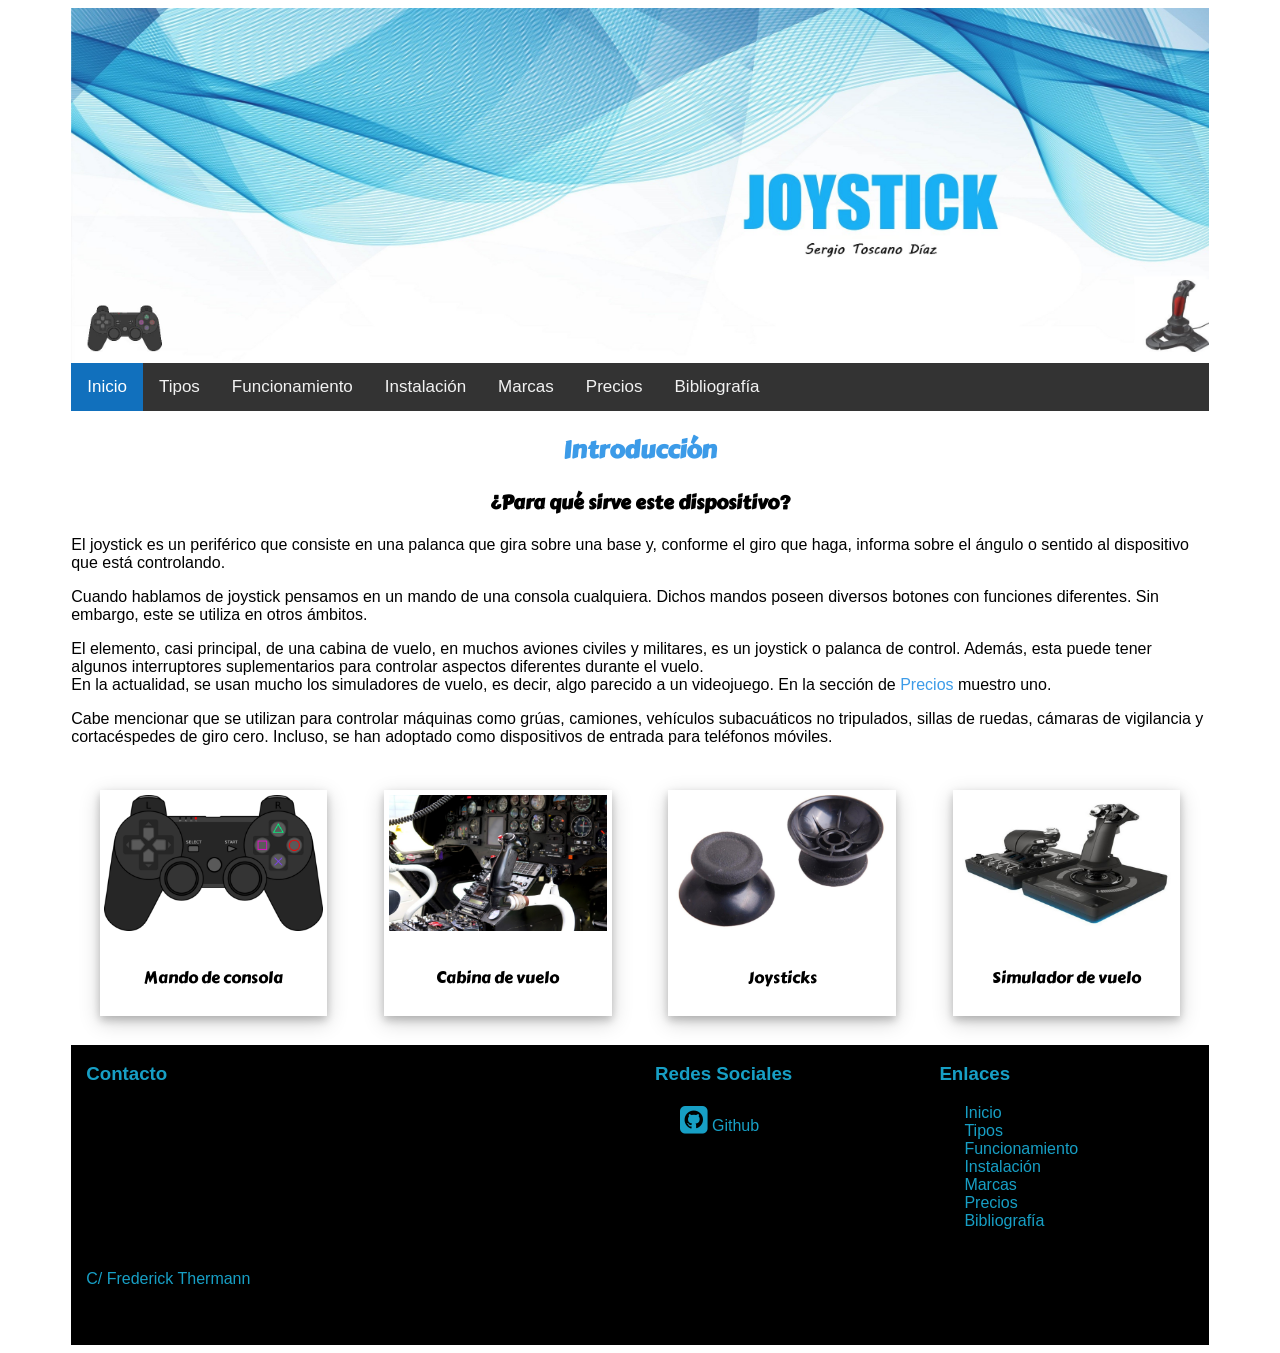
<file: JOYSTICK - copia/index.html>
<!DOCTYPE html>
<html lang="en">
<head>
    <meta charset="UTF-8">
    <meta name="viewport" content="width=device-width, initial-scale=1.0">
    <meta http-equiv="X-UA-Compatible" content="ie=edge">
    <link href="estilos/estilo-introducción.css" rel="stylesheet">
    <link href="https://fonts.googleapis.com/css?family=Luckiest+Guy&display=swap" rel="stylesheet">
    <link href="https://fonts.googleapis.com/css?family=Carter+One&display=swap" rel="stylesheet">
    <link href="https://fonts.googleapis.com/css?family=Marck+Script|Playfair+Display&display=swap" rel="stylesheet">
    <link href="imagenes-joystick/favicon.ico" rel="icon">
    <script src="javascripts/javascript.js"></script>
    <!-- enlace con font awesome 4 -->
    <link rel="stylesheet" href="https://cdnjs.cloudflare.com/ajax/libs/font-awesome/4.7.0/css/font-awesome.min.css">
    <title>Joystick</title>
</head>
<body>
    <div id="wrapper">
       <header>
          <img id="para-pc" src="imagenes-joystick/header.jpg">
          <img id="para-movil" src="imagenes-joystick/header-movil.jpg">
       </header>

       <div class="topnav" id="myTopnav">
        <a href="index.html" class="active">Inicio</a>
        <a href="tipos.html">Tipos</a>
        <a href="funcionamiento.html">Funcionamiento</a>
        <a href="instalación.html">Instalación</a>
        <a href="marcas.html">Marcas</a>
        <a href="precios.html">Precios</a>
        <a href="bibliografía.html">Bibliografía</a>
        <!-- al pulsar el menu hamburguesa, no vincula con una
           dirección y a cambio captura el evento onclick y
           llama a la función myFunction -->
        <a href="javascript:void(0);" class="icon" onclick="myFunction()">
          <i class="fa fa-bars"></i>
        </a>
        </div> 
 
       <main>
        <h2>Introducción</h2>

        <h3>¿Para qué sirve este dispositivo?</h3>
       
        <p id="p1">El joystick es un periférico que consiste en una palanca que gira sobre una base y, conforme el giro que haga, informa sobre el ángulo o sentido al dispositivo que está controlando.
        </p>
        <p id="p2">Cuando hablamos de joystick pensamos en un mando de una consola cualquiera. Dichos mandos poseen diversos botones con funciones diferentes. Sin embargo, este se utiliza en otros ámbitos.</p>          
        <p id="p2">El elemento, casi principal, de una cabina de vuelo, en muchos aviones civiles y militares, es un joystick o palanca de control. Además, esta puede tener algunos interruptores suplementarios para controlar aspectos diferentes durante el vuelo.           
        <br>En la actualidad, se usan mucho los simuladores de vuelo, es decir, algo parecido a un videojuego. En la sección de <a href="precios.html" >Precios</a> muestro uno. </p>            
        <p id="p2">Cabe mencionar que se utilizan para controlar máquinas como grúas, camiones, vehículos subacuáticos no tripulados, sillas de ruedas, cámaras de vigilancia y cortacéspedes de giro cero. Incluso, se han adoptado como dispositivos de entrada para teléfonos móviles.          
        </p>

        
        <div class="polaroid">
             <img src="imagenes-joystick/mando.png" alt="Joystick">
             <div class="container">
             <p>Mando de consola</p>
             </div>
           </div>
           
           <div class="polaroid">
             <img src="imagenes-joystick/cabina.png" alt="cabina" >
             <div class="container">
             <p>Cabina de vuelo</p>
             </div>
        </div>
          
        <div class="polaroid">
            <img src="imagenes-joystick/joystick.jpg" alt="Joystick">
            <div class="container">
            <p>Joysticks</p>
            </div>
          </div>
        
       <div class="polaroid">
            <img src="imagenes-joystick/simulador.jpg" alt="Joystick">
            <div class="container">
            <p>Simulador de vuelo</p>
            </div>
           </div>

        <div id="cierre"></div>

       </main>


       <footer>
        <div class="cincuenta">
         <h3>Contacto</h3>
         <iframe src="https://www.google.com/maps/embed?pb=!1m18!1m12!1m3!1d3197.2561818207478!2d-4.556996084443982!3d36.74042147876138!2m3!1f0!2f0!3f0!3m2!1i1024!2i768!4f13.1!3m3!1m2!1s0xd72f1d2ffe3a137%3A0xe095a3ea561debe2!2sCalle%20Frederick%20Terman%2C%2029590%2C%20M%C3%A1laga!5e0!3m2!1ses!2ses!4v1574947028312!5m2!1ses!2ses"  frameborder="0" style="border:0;" allowfullscreen=""></iframe>
         <p>C/ Frederick Thermann</p>
        </div>
        <div class="venticinco">
          <h3>Redes Sociales</h3>
          <ul>
            <li><i class="fa fa-github-square" aria-hidden="true"></i><a href="https://github.com/sergiotoscanodiaz">Github </a></li>
          </ul>
        </div>
        <div class="venticinco">
          <h3>Enlaces</h3>
          <ul>
              
              <li><a href="index.html">Inicio</a></li>
              <li><a href="tipos.html">Tipos</a></li>
              <li><a href="funcionamiento.html">Funcionamiento</a></li>
              <li><a href="instalación.html">Instalación</a></li>
              <li><a href="marcas.html">Marcas</a></li>
              <li><a href="precios.html">Precios</a></li>
              <li><a href="bibliografía.html">Bibliografía</a></li>
                                           
          </ul>
       </div>
       <div class="clear"></div><!-- para cortar el float -->
     </footer>
    </div>

</body>
</html>
</file>
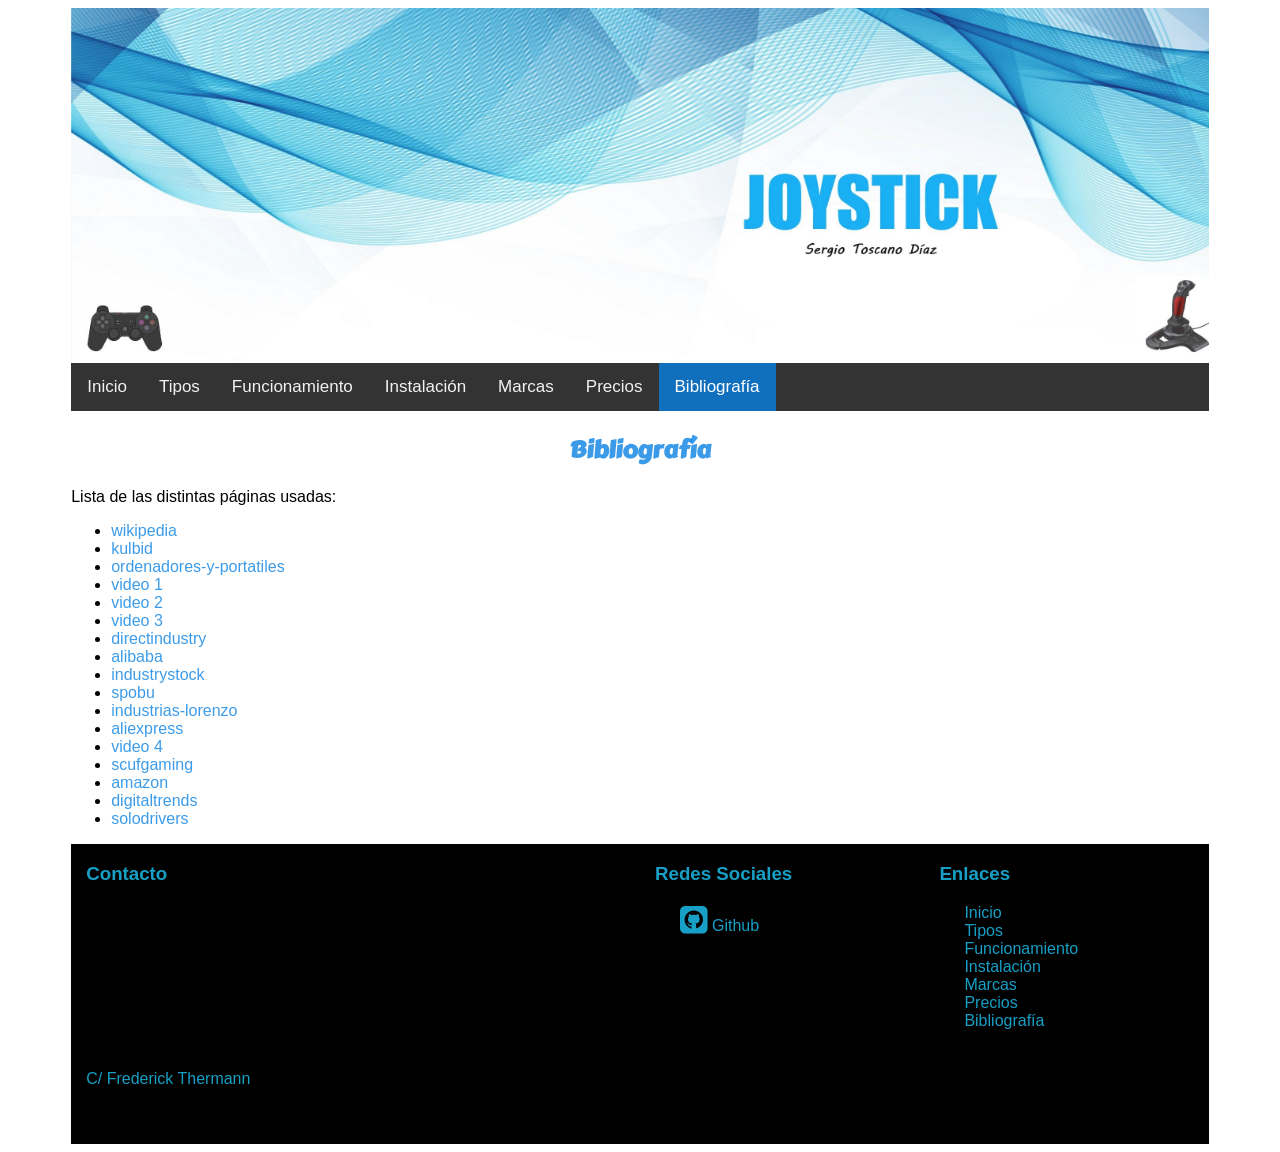
<file: JOYSTICK - copia/bibliografía.html>
<!DOCTYPE html>
<html lang="en">
<head>
    <meta charset="UTF-8">
    <meta name="viewport" content="width=device-width, initial-scale=1.0">
    <meta http-equiv="X-UA-Compatible" content="ie=edge">
    <link href="estilos/estilo-bibliografia.css" rel="stylesheet">
    <link href="https://fonts.googleapis.com/css?family=Luckiest+Guy&display=swap" rel="stylesheet">
    <link href="https://fonts.googleapis.com/css?family=Carter+One&display=swap" rel="stylesheet">
    <link href="https://fonts.googleapis.com/css?family=Marck+Script|Playfair+Display&display=swap" rel="stylesheet">
    <link href="imagenes-joystick/favicon.ico" rel="icon">
    <script src="javascripts/javascript.js"></script>
    <!-- enlace con font awesome 4 -->
    <link rel="stylesheet" href="https://cdnjs.cloudflare.com/ajax/libs/font-awesome/4.7.0/css/font-awesome.min.css">
    <title>Joystick</title>
</head>
<body>
    <div id="wrapper">
       <header>
          <img id="para-pc" src="imagenes-joystick/header.jpg">
          <img id="para-movil" src="imagenes-joystick/header-movil.jpg">
       </header>

       <div class="topnav" id="myTopnav">
        <a href="index.html" >Inicio</a>
        <a href="tipos.html">Tipos</a>
        <a href="funcionamiento.html">Funcionamiento</a>
        <a href="instalación.html">Instalación</a>
        <a href="marcas.html">Marcas</a>
        <a href="precios.html">Precios</a>
        <a href="bibliografia.html" class="active">Bibliografía</a>
        <!-- al pulsar el menu hamburguesa, no vincula con una
           dirección y a cambio captura el evento onclick y
           llama a la función myFunction -->
        <a href="javascript:void(0);" class="icon" onclick="myFunction()">
          <i class="fa fa-bars"></i>
        </a>
        </div> 
 
       <main>
        <h2>Bibliografía</h2>

        <p>Lista de las distintas páginas usadas:
            
            <ul> 
                <li><a href="https://es.wikipedia.org/wiki/Palanca_de_mando#Palancas_de_mando_electr%C3%B3nicas" > wikipedia</a></li>
                <li><a href="https://kulbid.club/funciones-del-joystick-tipos-y-caracteristicas-empieza-a-jugar/"> kulbid</a></li>
                <li><a href="http://www.ordenadores-y-portatiles.com/joystick.html"> ordenadores-y-portatiles</a></li>
                <li><a href="https://www.youtube.com/watch?v=pp0gvpTHvAE">  video 1</a></li>
                <li><a href="https://www.youtube.com/watch?v=6qhIZuXYyq0&feature=emb_logo">  video 2</a></li>
                <li><a href= "https://www.youtube.com/watch?v=ccshRt68RVM">video 3</a></li>
                <li><a href= "https://www.directindustry.es/fabricante-industrial/joystick-analogico-93823.html">directindustry</a></li>
                <li><a href= "https://spanish.alibaba.com/trade/search?fsb=y&IndexArea=product_en&CatId=&SearchText=joystick&viewtype=G&tab=">alibaba</a></li>
                <li><a href= "https://www.industrystock.es/html/Palancas-de-mando-industriales/product-result-es-86571-0.html" >industrystock</a></li>
                <li><a href= "https://www.spobu.de/en.html" >spobu</a></li>
                <li><a href= "http://www.industrias-lorenzo.com/es/26-mandos" >industrias-lorenzo</a></li>
                <li><a href= "https://es.aliexpress.com/premium/joystick.html?d=y&origin=y&catId=0&initiative_id=AS_20191125100352&SearchText=joystick" >
                    aliexpress</a></li>
                <li><a href= " https://www.youtube.com/watch?v=f-1OiupAVj4" >video 4</a></li>
                <li><a href= "https://scufgaming.com/" >scufgaming</a></li>
                <li><a href= " https://www.amazon.es/Logitech-HOTAS-Dispositivo-simulaciones-espaciales/dp/B079Z3DSBK/ref=asc_df_B079Z3DSBK/?tag=googshopes-21&linkCode=df0&hvadid=300991674920&hvpos=1o3&hvnetw=g&hvrand=859718189502428363&hvpone=&hvptwo=&hvqmt=&hvdev=c&hvdvcmdl=&hvlocint=&hvlocphy=1005419&hvtargid=pla-564627029509&th=" >amazon</a></li>
                <li><a href= "    https://es.digitaltrends.com/computadoras/conectar-controles-ps3-al-pc/" >digitaltrends</a></li>
                <li><a href= " https://www.solodrivers.com/Joysticks/8" >solodrivers</a></li>
            </ul> 

        </p>
                                         
       </main>


       <footer>
        <div class="cincuenta">
         <h3>Contacto</h3>
         <iframe src="https://www.google.com/maps/embed?pb=!1m18!1m12!1m3!1d3197.2561818207478!2d-4.556996084443982!3d36.74042147876138!2m3!1f0!2f0!3f0!3m2!1i1024!2i768!4f13.1!3m3!1m2!1s0xd72f1d2ffe3a137%3A0xe095a3ea561debe2!2sCalle%20Frederick%20Terman%2C%2029590%2C%20M%C3%A1laga!5e0!3m2!1ses!2ses!4v1574947028312!5m2!1ses!2ses"  frameborder="0" style="border:0;" allowfullscreen=""></iframe>
         <p>C/ Frederick Thermann</p>
        </div>
        <div class="venticinco">
          <h3>Redes Sociales</h3>
          <ul>
            <li><i class="fa fa-github-square" aria-hidden="true"></i><a href="https://github.com/sergiotoscanodiaz">Github </a></li>
          </ul>
        </div>
        <div class="venticinco">
          <h3>Enlaces</h3>
          <ul>              
                <li><a href="index.html">Inicio</a></li>
                <li><a href="tipos.html">Tipos</a></li>
                <li><a href="funcionamiento.html">Funcionamiento</a></li>
                <li><a href="instalación.html">Instalación</a></li>
                <li><a href="marcas.html">Marcas</a></li>
                <li><a href="precios.html">Precios</a></li>
                <li><a href="bibliografía.html">Bibliografía</a></li>
                                
          </ul>
       </div>
       <div class="clear"></div><!-- para cortar el float -->
     </footer>
    </div>

</body>
</html>
</file>
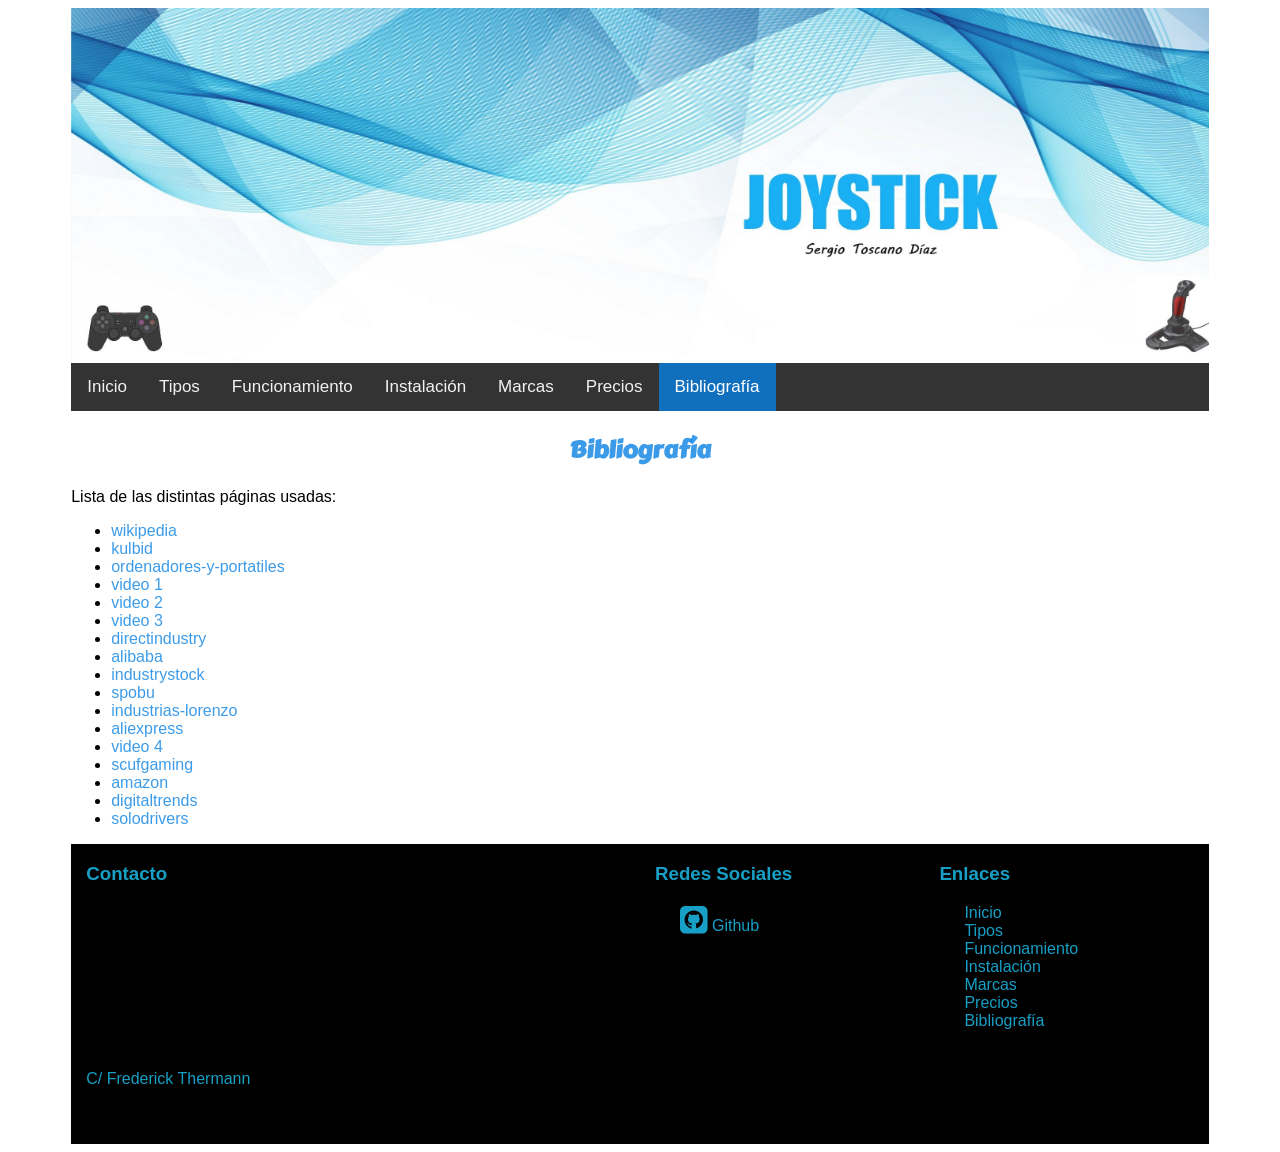
<file: JOYSTICK - copia/bibliografía.min.html>
<!DOCTYPE html><html lang="en"><head><meta charset="UTF-8"><meta name="viewport" content="width=device-width,initial-scale=1"><meta http-equiv="X-UA-Compatible" content="ie=edge"><link href="estilos/estilo-bibliografia.css" rel="stylesheet"><link href="https://fonts.googleapis.com/css?family=Luckiest+Guy&display=swap" rel="stylesheet"><link href="https://fonts.googleapis.com/css?family=Carter+One&display=swap" rel="stylesheet"><link href="https://fonts.googleapis.com/css?family=Marck+Script|Playfair+Display&display=swap" rel="stylesheet"><link href="imagenes-joystick/favicon.ico" rel="icon"><script src="javascripts/javascript.js"></script><!-- enlace con font awesome 4 --><link rel="stylesheet" href="https://cdnjs.cloudflare.com/ajax/libs/font-awesome/4.7.0/css/font-awesome.min.css"><title>Joystick</title></head><body><div id="wrapper"><header><img id="para-pc" src="imagenes-joystick/header.jpg"> <img id="para-movil" src="imagenes-joystick/header-movil.jpg"></header><div class="topnav" id="myTopnav"><a href="index.html">Inicio</a> <a href="tipos.html">Tipos</a> <a href="funcionamiento.html">Funcionamiento</a> <a href="instalación.html">Instalación</a> <a href="marcas.html">Marcas</a> <a href="precios.html">Precios</a> <a href="bibliografia.html" class="active">Bibliografía</a><!-- al pulsar el menu hamburguesa, no vincula con una
           dirección y a cambio captura el evento onclick y
           llama a la función myFunction --> <a href="javascript:void(0);" class="icon" onclick="myFunction()"><i class="fa fa-bars"></i></a></div><main><h2>Bibliografía</h2><p>Lista de las distintas páginas usadas:</p><ul><li><a href="https://es.wikipedia.org/wiki/Palanca_de_mando#Palancas_de_mando_electr%C3%B3nicas">wikipedia</a></li><li><a href="https://kulbid.club/funciones-del-joystick-tipos-y-caracteristicas-empieza-a-jugar/">kulbid</a></li><li><a href="http://www.ordenadores-y-portatiles.com/joystick.html">ordenadores-y-portatiles</a></li><li><a href="https://www.youtube.com/watch?v=pp0gvpTHvAE">video 1</a></li><li><a href="https://www.youtube.com/watch?v=6qhIZuXYyq0&feature=emb_logo">video 2</a></li><li><a href="https://www.youtube.com/watch?v=ccshRt68RVM">video 3</a></li><li><a href="https://www.directindustry.es/fabricante-industrial/joystick-analogico-93823.html">directindustry</a></li><li><a href="https://spanish.alibaba.com/trade/search?fsb=y&IndexArea=product_en&CatId=&SearchText=joystick&viewtype=G&tab=">alibaba</a></li><li><a href="https://www.industrystock.es/html/Palancas-de-mando-industriales/product-result-es-86571-0.html">industrystock</a></li><li><a href="https://www.spobu.de/en.html">spobu</a></li><li><a href="http://www.industrias-lorenzo.com/es/26-mandos">industrias-lorenzo</a></li><li><a href="https://es.aliexpress.com/premium/joystick.html?d=y&origin=y&catId=0&initiative_id=AS_20191125100352&SearchText=joystick">aliexpress</a></li><li><a href="https://www.youtube.com/watch?v=f-1OiupAVj4">video 4</a></li><li><a href="https://scufgaming.com/">scufgaming</a></li><li><a href="https://www.amazon.es/Logitech-HOTAS-Dispositivo-simulaciones-espaciales/dp/B079Z3DSBK/ref=asc_df_B079Z3DSBK/?tag=googshopes-21&linkCode=df0&hvadid=300991674920&hvpos=1o3&hvnetw=g&hvrand=859718189502428363&hvpone=&hvptwo=&hvqmt=&hvdev=c&hvdvcmdl=&hvlocint=&hvlocphy=1005419&hvtargid=pla-564627029509&th=">amazon</a></li><li><a href="https://es.digitaltrends.com/computadoras/conectar-controles-ps3-al-pc/">digitaltrends</a></li><li><a href="https://www.solodrivers.com/Joysticks/8">solodrivers</a></li></ul><p></p></main><footer><div class="cincuenta"><h3>Contacto</h3><iframe src="https://www.google.com/maps/embed?pb=!1m18!1m12!1m3!1d3197.2561818207478!2d-4.556996084443982!3d36.74042147876138!2m3!1f0!2f0!3f0!3m2!1i1024!2i768!4f13.1!3m3!1m2!1s0xd72f1d2ffe3a137%3A0xe095a3ea561debe2!2sCalle%20Frederick%20Terman%2C%2029590%2C%20M%C3%A1laga!5e0!3m2!1ses!2ses!4v1574947028312!5m2!1ses!2ses" frameborder="0" style="border:0" allowfullscreen></iframe><p>C/ Frederick Thermann</p></div><div class="venticinco"><h3>Redes Sociales</h3><ul><li><i class="fa fa-github-square" aria-hidden="true"></i><a href="https://github.com/sergiotoscanodiaz">Github</a></li></ul></div><div class="venticinco"><h3>Enlaces</h3><ul><li><a href="index.html">Inicio</a></li><li><a href="tipos.html">Tipos</a></li><li><a href="funcionamiento.html">Funcionamiento</a></li><li><a href="instalación.html">Instalación</a></li><li><a href="marcas.html">Marcas</a></li><li><a href="precios.html">Precios</a></li><li><a href="bibliografía.html">Bibliografía</a></li></ul></div><div class="clear"></div><!-- para cortar el float --></footer></div></body></html>
</file>
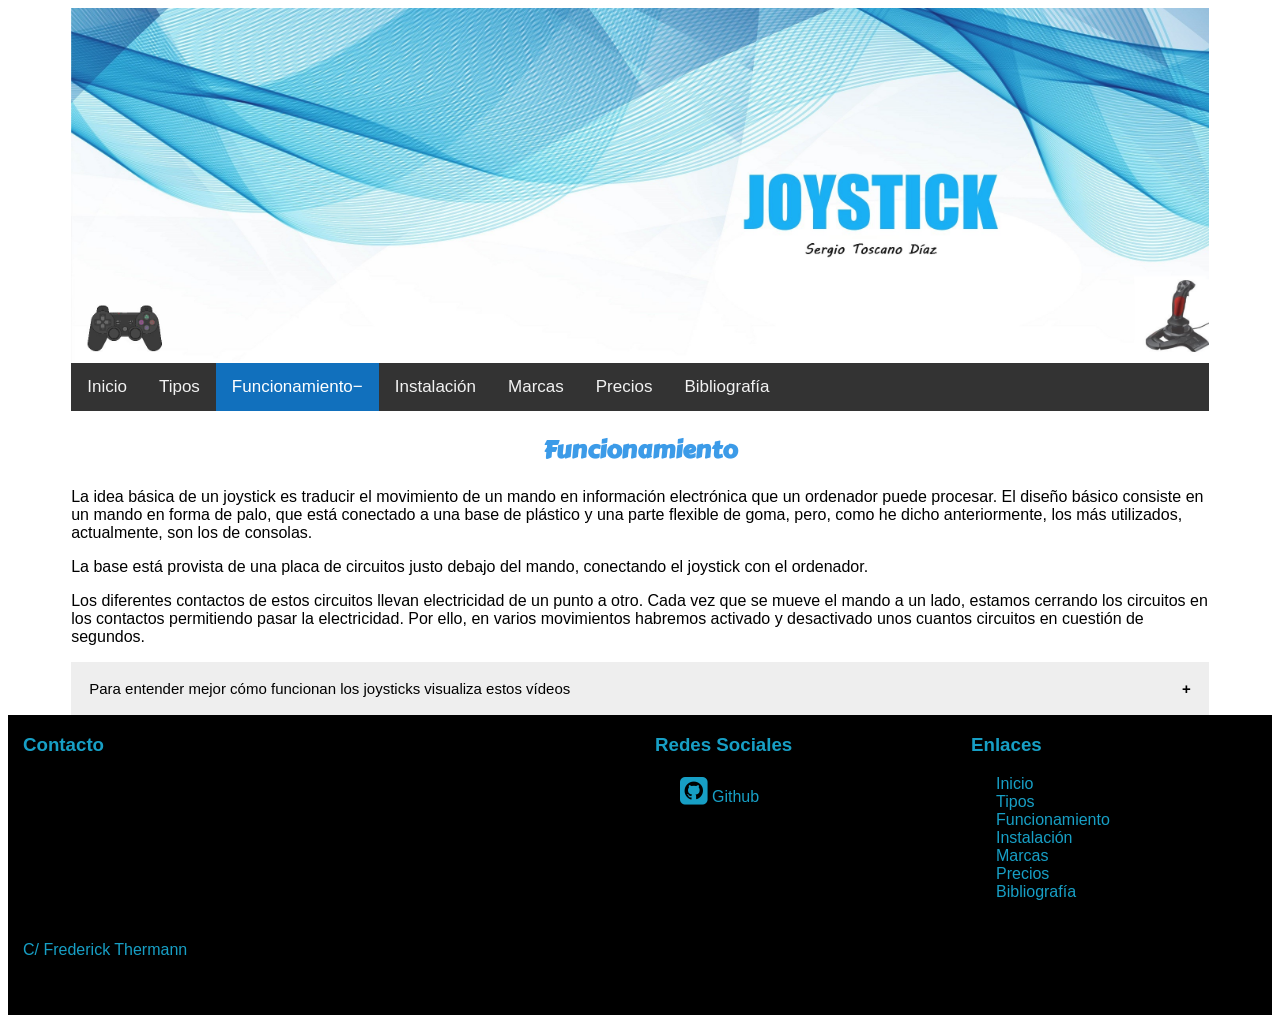
<file: JOYSTICK - copia/funcionamiento.html>
<!DOCTYPE html>
<html lang="en">
<head>
    <meta charset="UTF-8">
    <meta name="viewport" content="width=device-width, initial-scale=1.0">
    <meta http-equiv="X-UA-Compatible" content="ie=edge">
    <link href="estilos/estilo-funcionamiento.css" rel="stylesheet">
    <link href="https://fonts.googleapis.com/css?family=Luckiest+Guy&display=swap" rel="stylesheet">
    <link href="https://fonts.googleapis.com/css?family=Carter+One&display=swap" rel="stylesheet">
    <link href="https://fonts.googleapis.com/css?family=Marck+Script|Playfair+Display&display=swap" rel="stylesheet">
    <link href="imagenes-joystick/favicon.ico" rel="icon">
    <script src="javascripts/javascript.js"></script>
    <!-- enlace con font awesome 4 -->
    <link rel="stylesheet" href="https://cdnjs.cloudflare.com/ajax/libs/font-awesome/4.7.0/css/font-awesome.min.css">
    <title>Joystick</title>
</head>
<body>
    <div id="wrapper">
       <header>
        <img id="para-pc" src="imagenes-joystick/header.jpg">
        <img id="para-movil" src="imagenes-joystick/header-movil.jpg">
       </header>

       <div class="topnav" id="myTopnav">
        <a href="index.html" >Inicio</a>
        <a href="tipos.html">Tipos</a>
        <a href="funcionamiento.html"  class="active">Funcionamiento</a>
        <a href="instalación.html">Instalación</a>
        <a href="marcas.html">Marcas</a>
        <a href="precios.html">Precios</a>
        <a href="bibliografía.html">Bibliografía</a>
        <!-- al pulsar el menu hamburguesa, no vincula con una
           dirección y a cambio captura el evento onclick y
           llama a la función myFunction -->
        <a href="javascript:void(0);" class="icon" onclick="myFunction()">
          <i class="fa fa-bars"></i>
        </a>
        </div> 
 
       <main>
        
        <h2>Funcionamiento</h2>

        <p>La idea básica de un joystick es traducir el movimiento de un mando en información electrónica que un ordenador puede procesar. El diseño básico consiste en un mando en forma de palo, que está conectado a una base de plástico y una parte flexible de goma, pero, como he dicho anteriormente, los más utilizados, actualmente, son los de consolas.</p>
        <p>La base está provista de una placa de circuitos justo debajo del mando, conectando el joystick con el ordenador.</p>
        <p>Los diferentes contactos de estos circuitos llevan electricidad de un punto a otro. Cada vez que se mueve el mando a un lado, estamos cerrando los circuitos en los contactos permitiendo pasar la electricidad. Por ello, en varios movimientos habremos activado y desactivado unos cuantos circuitos en cuestión de segundos.</p>
             
        <button class="accordion">Para entender mejor cómo funcionan los joysticks visualiza estos vídeos</button>
        <div class="panel">
        <iframe width="560" height="315" src="https://www.youtube.com/embed/pp0gvpTHvAE" frameborder="0" allow="accelerometer; autoplay; encrypted-media; gyroscope; picture-in-picture" allowfullscreen></iframe>
        <iframe width="560" height="315" src="https://www.youtube.com/embed/6qhIZuXYyq0" frameborder="0" allow="accelerometer; autoplay; encrypted-media; gyroscope; picture-in-picture" allowfullscreen></iframe>
        <iframe width="560" height="315" src="https://www.youtube.com/embed/ccshRt68RVM" frameborder="0" allow="accelerometer; autoplay; encrypted-media; gyroscope; picture-in-picture" allowfullscreen></iframe>
        </div>

       </main>

      </div>     

      <footer>
          <div class="cincuenta">
           <h3>Contacto</h3>
           <iframe src="https://www.google.com/maps/embed?pb=!1m18!1m12!1m3!1d3197.2561818207478!2d-4.556996084443982!3d36.74042147876138!2m3!1f0!2f0!3f0!3m2!1i1024!2i768!4f13.1!3m3!1m2!1s0xd72f1d2ffe3a137%3A0xe095a3ea561debe2!2sCalle%20Frederick%20Terman%2C%2029590%2C%20M%C3%A1laga!5e0!3m2!1ses!2ses!4v1574947028312!5m2!1ses!2ses"  frameborder="0" style="border:0;" allowfullscreen=""></iframe>
           <p>C/ Frederick Thermann</p>
          </div>
          <div class="venticinco">
            <h3>Redes Sociales</h3>
            <ul>
              <li><i class="fa fa-github-square" aria-hidden="true"></i><a href="https://github.com/sergiotoscanodiaz">Github </a></li>
            </ul>
          </div>
          <div class="venticinco">
            <h3>Enlaces</h3>
            <ul>
                
                <li><a href="index.html">Inicio</a></li>
                <li><a href="tipos.html">Tipos</a></li>
                <li><a href="funcionamiento.html">Funcionamiento</a></li>
                <li><a href="instalación.html">Instalación</a></li>
                <li><a href="marcas.html">Marcas</a></li>
                <li><a href="precios.html">Precios</a></li>
                <li><a href="bibliografía.html">Bibliografía</a></li>
                                  
            </ul>
         </div>
         <div class="clear"></div><!-- para cortar el float -->
       </footer>
      
      <script>
          //Javascript para accordion
          var acc = document.getElementsByClassName("accordion");
          var i;
      
          for (i = 0; i < acc.length; i++) {
          acc[i].addEventListener("click", function() {
              this.classList.toggle("active");
              var panel = this.nextElementSibling;
              if (panel.style.maxHeight) {
              panel.style.maxHeight = null;
              } else {
              panel.style.maxHeight = panel.scrollHeight + "px";
              } 
          });
          }
        </script>

</body>
</html>
</file>
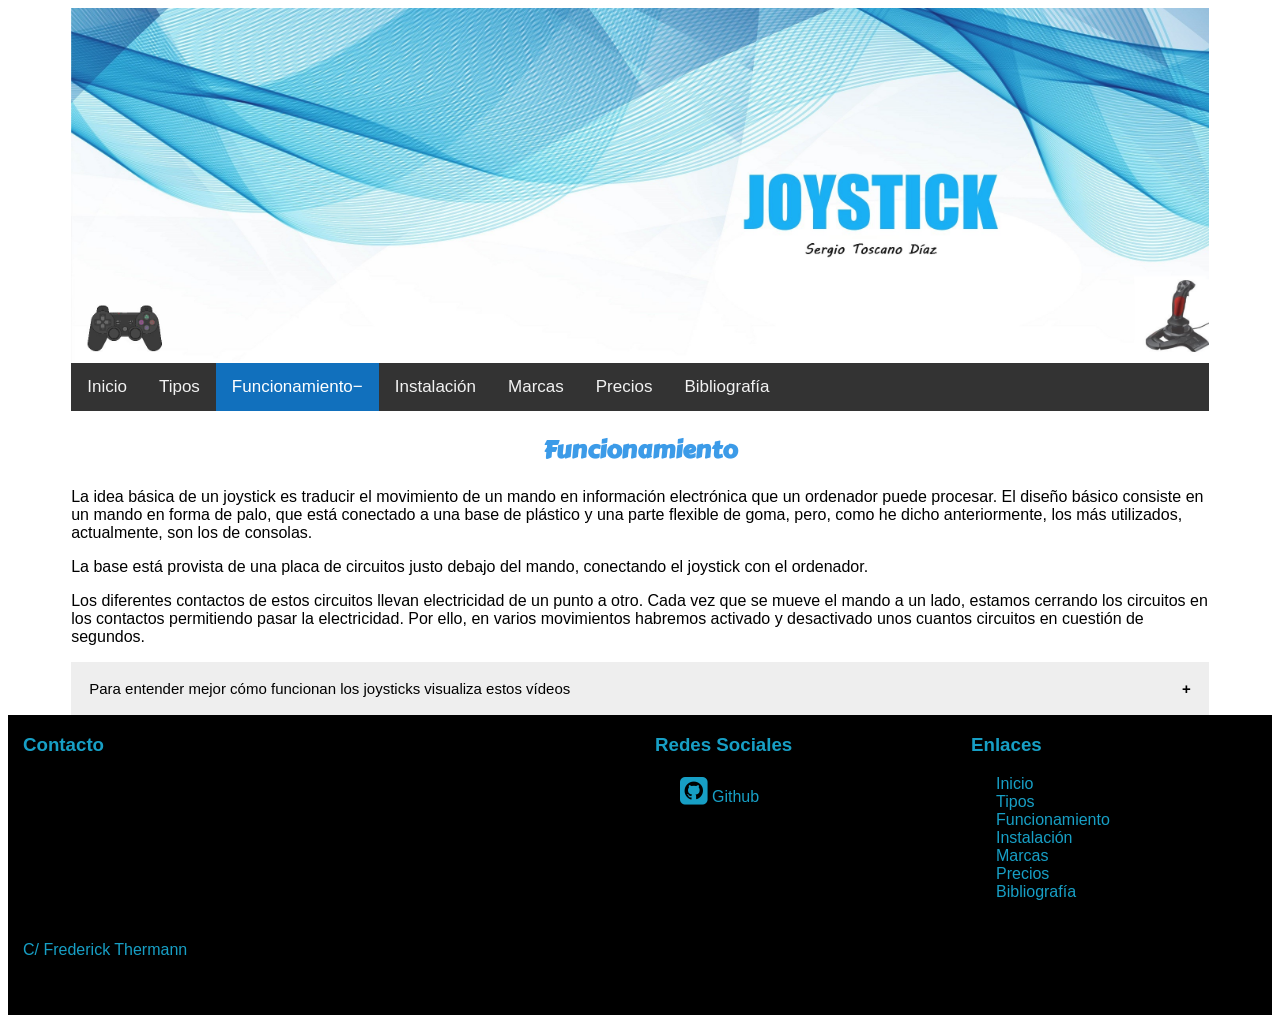
<file: JOYSTICK - copia/funcionamiento.min.html>
<!DOCTYPE html><html lang="en"><head><meta charset="UTF-8"><meta name="viewport" content="width=device-width,initial-scale=1"><meta http-equiv="X-UA-Compatible" content="ie=edge"><link href="estilos/estilo-funcionamiento.css" rel="stylesheet"><link href="https://fonts.googleapis.com/css?family=Luckiest+Guy&display=swap" rel="stylesheet"><link href="https://fonts.googleapis.com/css?family=Carter+One&display=swap" rel="stylesheet"><link href="https://fonts.googleapis.com/css?family=Marck+Script|Playfair+Display&display=swap" rel="stylesheet"><link href="imagenes-joystick/favicon.ico" rel="icon"><script src="javascripts/javascript.js"></script><!-- enlace con font awesome 4 --><link rel="stylesheet" href="https://cdnjs.cloudflare.com/ajax/libs/font-awesome/4.7.0/css/font-awesome.min.css"><title>Joystick</title></head><body><div id="wrapper"><header><img id="para-pc" src="imagenes-joystick/header.jpg"> <img id="para-movil" src="imagenes-joystick/header-movil.jpg"></header><div class="topnav" id="myTopnav"><a href="index.html">Inicio</a> <a href="tipos.html">Tipos</a> <a href="funcionamiento.html" class="active">Funcionamiento</a> <a href="instalación.html">Instalación</a> <a href="marcas.html">Marcas</a> <a href="precios.html">Precios</a> <a href="bibliografía.html">Bibliografía</a><!-- al pulsar el menu hamburguesa, no vincula con una
           dirección y a cambio captura el evento onclick y
           llama a la función myFunction --> <a href="javascript:void(0);" class="icon" onclick="myFunction()"><i class="fa fa-bars"></i></a></div><main><h2>Funcionamiento</h2><p>La idea básica de un joystick es traducir el movimiento de un mando en información electrónica que un ordenador puede procesar. El diseño básico consiste en un mando en forma de palo, que está conectado a una base de plástico y una parte flexible de goma, pero, como he dicho anteriormente, los más utilizados, actualmente, son los de consolas.</p><p>La base está provista de una placa de circuitos justo debajo del mando, conectando el joystick con el ordenador.</p><p>Los diferentes contactos de estos circuitos llevan electricidad de un punto a otro. Cada vez que se mueve el mando a un lado, estamos cerrando los circuitos en los contactos permitiendo pasar la electricidad. Por ello, en varios movimientos habremos activado y desactivado unos cuantos circuitos en cuestión de segundos.</p><button class="accordion">Para entender mejor cómo funcionan los joysticks visualiza estos vídeos</button><div class="panel"><iframe width="560" height="315" src="https://www.youtube.com/embed/pp0gvpTHvAE" frameborder="0" allow="accelerometer; autoplay; encrypted-media; gyroscope; picture-in-picture" allowfullscreen></iframe><iframe width="560" height="315" src="https://www.youtube.com/embed/6qhIZuXYyq0" frameborder="0" allow="accelerometer; autoplay; encrypted-media; gyroscope; picture-in-picture" allowfullscreen></iframe><iframe width="560" height="315" src="https://www.youtube.com/embed/ccshRt68RVM" frameborder="0" allow="accelerometer; autoplay; encrypted-media; gyroscope; picture-in-picture" allowfullscreen></iframe></div></main></div><footer><div class="cincuenta"><h3>Contacto</h3><iframe src="https://www.google.com/maps/embed?pb=!1m18!1m12!1m3!1d3197.2561818207478!2d-4.556996084443982!3d36.74042147876138!2m3!1f0!2f0!3f0!3m2!1i1024!2i768!4f13.1!3m3!1m2!1s0xd72f1d2ffe3a137%3A0xe095a3ea561debe2!2sCalle%20Frederick%20Terman%2C%2029590%2C%20M%C3%A1laga!5e0!3m2!1ses!2ses!4v1574947028312!5m2!1ses!2ses" frameborder="0" style="border:0" allowfullscreen></iframe><p>C/ Frederick Thermann</p></div><div class="venticinco"><h3>Redes Sociales</h3><ul><li><i class="fa fa-github-square" aria-hidden="true"></i><a href="https://github.com/sergiotoscanodiaz">Github</a></li></ul></div><div class="venticinco"><h3>Enlaces</h3><ul><li><a href="index.html">Inicio</a></li><li><a href="tipos.html">Tipos</a></li><li><a href="funcionamiento.html">Funcionamiento</a></li><li><a href="instalación.html">Instalación</a></li><li><a href="marcas.html">Marcas</a></li><li><a href="precios.html">Precios</a></li><li><a href="bibliografía.html">Bibliografía</a></li></ul></div><div class="clear"></div><!-- para cortar el float --></footer><script>//Javascript para accordion
          var acc = document.getElementsByClassName("accordion");
          var i;
      
          for (i = 0; i < acc.length; i++) {
          acc[i].addEventListener("click", function() {
              this.classList.toggle("active");
              var panel = this.nextElementSibling;
              if (panel.style.maxHeight) {
              panel.style.maxHeight = null;
              } else {
              panel.style.maxHeight = panel.scrollHeight + "px";
              } 
          });
          }</script></body></html>
</file>
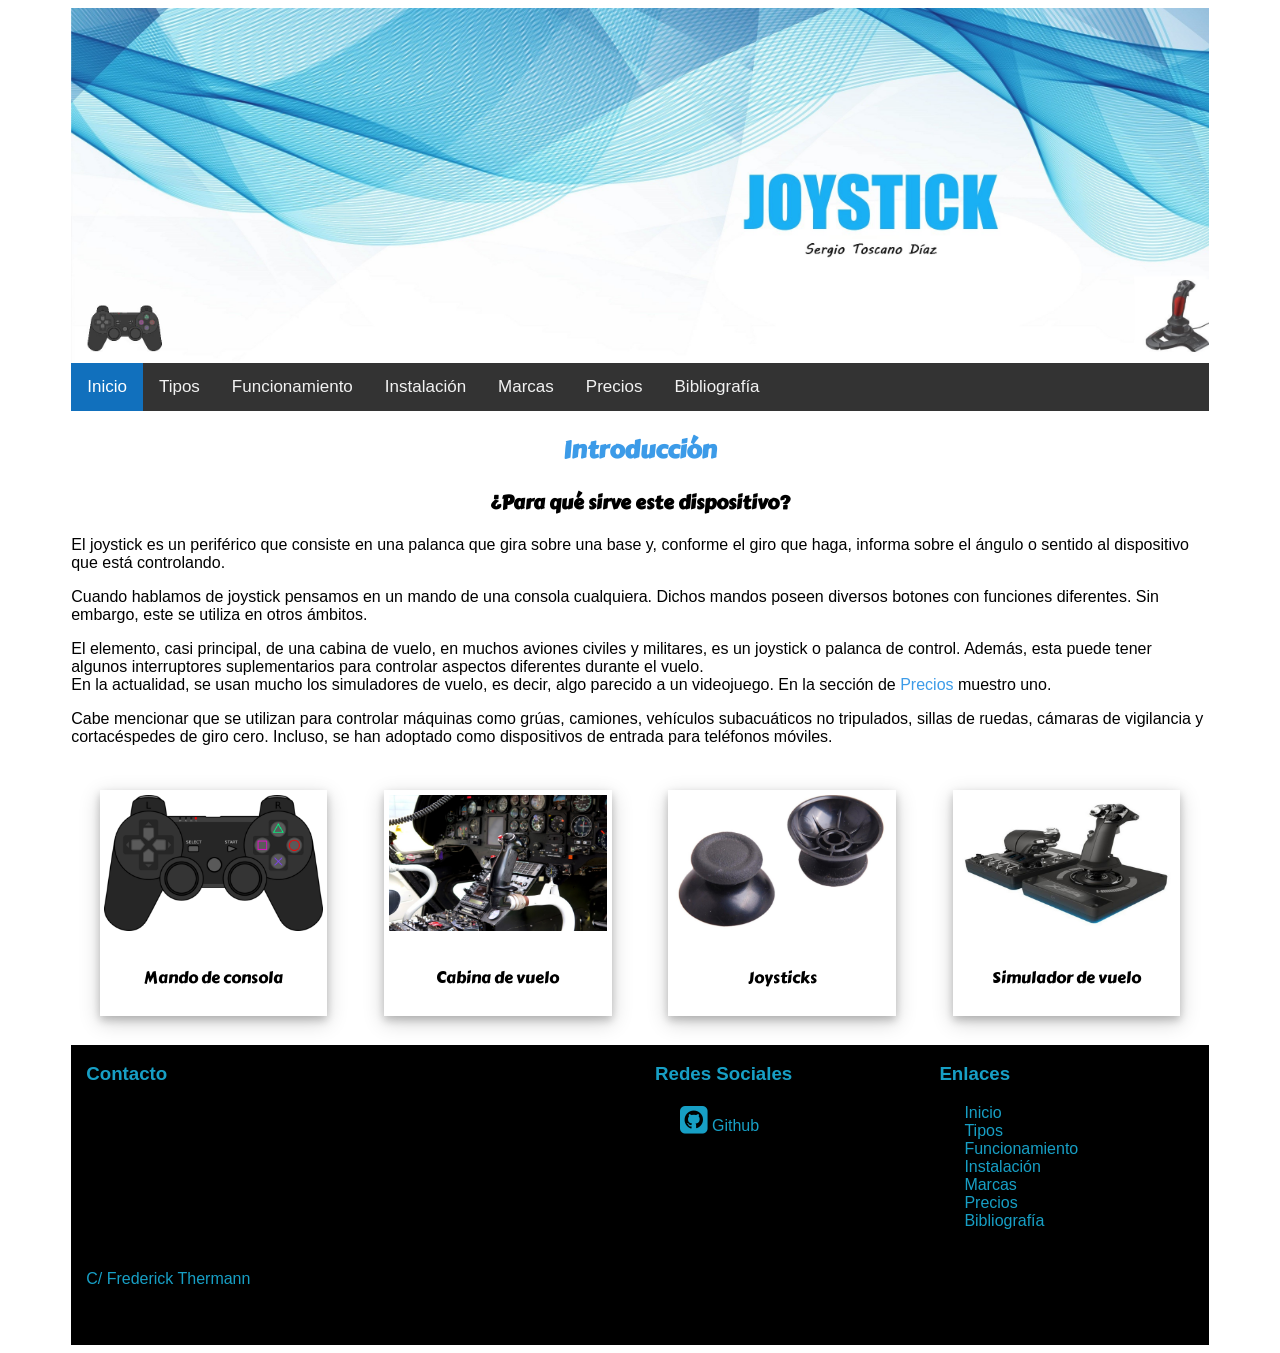
<file: JOYSTICK - copia/index.min.html>
<!DOCTYPE html><html lang="en"><head><meta charset="UTF-8"><meta name="viewport" content="width=device-width,initial-scale=1"><meta http-equiv="X-UA-Compatible" content="ie=edge"><link href="estilos/estilo-introducción.css" rel="stylesheet"><link href="https://fonts.googleapis.com/css?family=Luckiest+Guy&display=swap" rel="stylesheet"><link href="https://fonts.googleapis.com/css?family=Carter+One&display=swap" rel="stylesheet"><link href="https://fonts.googleapis.com/css?family=Marck+Script|Playfair+Display&display=swap" rel="stylesheet"><link href="imagenes-joystick/favicon.ico" rel="icon"><script src="javascripts/javascript.js"></script><!-- enlace con font awesome 4 --><link rel="stylesheet" href="https://cdnjs.cloudflare.com/ajax/libs/font-awesome/4.7.0/css/font-awesome.min.css"><title>Joystick</title></head><body><div id="wrapper"><header><img id="para-pc" src="imagenes-joystick/header.jpg"> <img id="para-movil" src="imagenes-joystick/header-movil.jpg"></header><div class="topnav" id="myTopnav"><a href="index.html" class="active">Inicio</a> <a href="tipos.html">Tipos</a> <a href="funcionamiento.html">Funcionamiento</a> <a href="instalación.html">Instalación</a> <a href="marcas.html">Marcas</a> <a href="precios.html">Precios</a> <a href="bibliografía.html">Bibliografía</a><!-- al pulsar el menu hamburguesa, no vincula con una
           dirección y a cambio captura el evento onclick y
           llama a la función myFunction --> <a href="javascript:void(0);" class="icon" onclick="myFunction()"><i class="fa fa-bars"></i></a></div><main><h2>Introducción</h2><h3>¿Para qué sirve este dispositivo?</h3><p id="p1">El joystick es un periférico que consiste en una palanca que gira sobre una base y, conforme el giro que haga, informa sobre el ángulo o sentido al dispositivo que está controlando.</p><p id="p2">Cuando hablamos de joystick pensamos en un mando de una consola cualquiera. Dichos mandos poseen diversos botones con funciones diferentes. Sin embargo, este se utiliza en otros ámbitos.</p><p id="p2">El elemento, casi principal, de una cabina de vuelo, en muchos aviones civiles y militares, es un joystick o palanca de control. Además, esta puede tener algunos interruptores suplementarios para controlar aspectos diferentes durante el vuelo.<br>En la actualidad, se usan mucho los simuladores de vuelo, es decir, algo parecido a un videojuego. En la sección de <a href="precios.html">Precios</a> muestro uno.</p><p id="p2">Cabe mencionar que se utilizan para controlar máquinas como grúas, camiones, vehículos subacuáticos no tripulados, sillas de ruedas, cámaras de vigilancia y cortacéspedes de giro cero. Incluso, se han adoptado como dispositivos de entrada para teléfonos móviles.</p><div class="polaroid"><img src="imagenes-joystick/mando.png" alt="Joystick"><div class="container"><p>Mando de consola</p></div></div><div class="polaroid"><img src="imagenes-joystick/cabina.png" alt="cabina"><div class="container"><p>Cabina de vuelo</p></div></div><div class="polaroid"><img src="imagenes-joystick/joystick.jpg" alt="Joystick"><div class="container"><p>Joysticks</p></div></div><div class="polaroid"><img src="imagenes-joystick/simulador.jpg" alt="Joystick"><div class="container"><p>Simulador de vuelo</p></div></div><div id="cierre"></div></main><footer><div class="cincuenta"><h3>Contacto</h3><iframe src="https://www.google.com/maps/embed?pb=!1m18!1m12!1m3!1d3197.2561818207478!2d-4.556996084443982!3d36.74042147876138!2m3!1f0!2f0!3f0!3m2!1i1024!2i768!4f13.1!3m3!1m2!1s0xd72f1d2ffe3a137%3A0xe095a3ea561debe2!2sCalle%20Frederick%20Terman%2C%2029590%2C%20M%C3%A1laga!5e0!3m2!1ses!2ses!4v1574947028312!5m2!1ses!2ses" frameborder="0" style="border:0" allowfullscreen></iframe><p>C/ Frederick Thermann</p></div><div class="venticinco"><h3>Redes Sociales</h3><ul><li><i class="fa fa-github-square" aria-hidden="true"></i><a href="https://github.com/sergiotoscanodiaz">Github</a></li></ul></div><div class="venticinco"><h3>Enlaces</h3><ul><li><a href="index.html">Inicio</a></li><li><a href="tipos.html">Tipos</a></li><li><a href="funcionamiento.html">Funcionamiento</a></li><li><a href="instalación.html">Instalación</a></li><li><a href="marcas.html">Marcas</a></li><li><a href="precios.html">Precios</a></li><li><a href="bibliografía.html">Bibliografía</a></li></ul></div><div class="clear"></div><!-- para cortar el float --></footer></div></body></html>
</file>
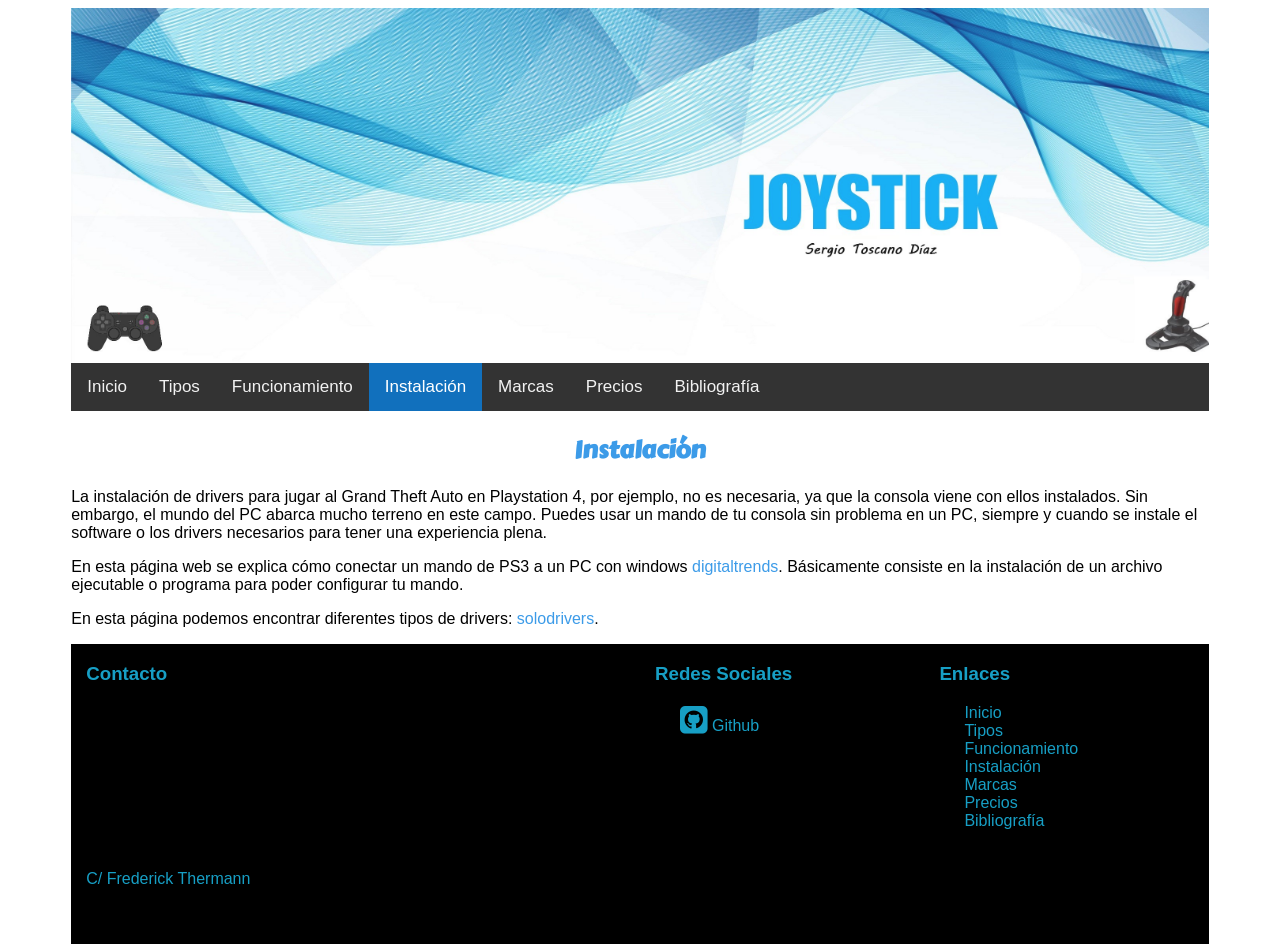
<file: JOYSTICK - copia/instalación.html>
<!DOCTYPE html>
<html lang="en">
<head>
    <meta charset="UTF-8">
    <meta name="viewport" content="width=device-width, initial-scale=1.0">
    <meta http-equiv="X-UA-Compatible" content="ie=edge">
    <link href="estilos/estilo-instalación.css" rel="stylesheet">
    <link href="https://fonts.googleapis.com/css?family=Luckiest+Guy&display=swap" rel="stylesheet">
    <link href="https://fonts.googleapis.com/css?family=Carter+One&display=swap" rel="stylesheet">
    <link href="https://fonts.googleapis.com/css?family=Marck+Script|Playfair+Display&display=swap" rel="stylesheet">
    <link href="imagenes-joystick/favicon.ico" rel="icon">
    <script src="javascripts/javascript.js"></script>
    <!-- enlace con font awesome 4 -->
    <link rel="stylesheet" href="https://cdnjs.cloudflare.com/ajax/libs/font-awesome/4.7.0/css/font-awesome.min.css">
    <title>Joystick</title>
</head>
<body>
    <div id="wrapper">
       <header>
        <img id="para-pc" src="imagenes-joystick/header.jpg">
        <img id="para-movil" src="imagenes-joystick/header-movil.jpg">
       </header>

       <div class="topnav" id="myTopnav">
        <a href="index.html" >Inicio</a>
        <a href="tipos.html">Tipos</a>
        <a href="funcionamiento.html">Funcionamiento</a>
        <a href="instalación.html" class="active">Instalación</a>
        <a href="marcas.html">Marcas</a>
        <a href="precios.html">Precios</a>
        <a href="bibliografía.html">Bibliografía</a>
        <!-- al pulsar el menu hamburguesa, no vincula con una
           dirección y a cambio captura el evento onclick y
           llama a la función myFunction -->
        <a href="javascript:void(0);" class="icon" onclick="myFunction()">
          <i class="fa fa-bars"></i>
        </a>
        </div> 
 
       <main>
        
        <h2>Instalación</h2>

        <p>La instalación de drivers para jugar al Grand Theft Auto en Playstation 4, por ejemplo, no es necesaria, ya que la consola viene con ellos instalados. Sin embargo, el mundo del PC abarca mucho terreno en este campo. Puedes usar un mando de tu consola sin problema en un PC, siempre y cuando se instale el software o los drivers necesarios para tener una experiencia plena.  
        </p>
        <p>En esta página web se explica cómo conectar un mando de PS3 a un PC con windows <a href="https://es.digitaltrends.com/computadoras/conectar-controles-ps3-al-pc/.">digitaltrends</a>. Básicamente consiste en la instalación de un archivo ejecutable o programa para poder configurar tu mando. 
        </p>
        <p>En esta página podemos encontrar diferentes tipos de drivers: <a href="https://www.solodrivers.com/Joysticks/8/.">solodrivers</a>.
        </p>

    
      </main>   

      <footer>
          <div class="cincuenta">
           <h3>Contacto</h3>
           <iframe src="https://www.google.com/maps/embed?pb=!1m18!1m12!1m3!1d3197.2561818207478!2d-4.556996084443982!3d36.74042147876138!2m3!1f0!2f0!3f0!3m2!1i1024!2i768!4f13.1!3m3!1m2!1s0xd72f1d2ffe3a137%3A0xe095a3ea561debe2!2sCalle%20Frederick%20Terman%2C%2029590%2C%20M%C3%A1laga!5e0!3m2!1ses!2ses!4v1574947028312!5m2!1ses!2ses"  frameborder="0" style="border:0;" allowfullscreen=""></iframe>
           <p>C/ Frederick Thermann</p>
          </div>
          <div class="venticinco">
            <h3>Redes Sociales</h3>
            <ul>
              <li><i class="fa fa-github-square" aria-hidden="true"></i><a href="https://github.com/sergiotoscanodiaz">Github </a></li>
            </ul>
          </div>
          <div class="venticinco">
            <h3>Enlaces</h3>
            <ul>

                <li><a href="index.html">Inicio</a></li>
                <li><a href="tipos.html">Tipos</a></li>
                <li><a href="funcionamiento.html">Funcionamiento</a></li>
                <li><a href="instalación.html">Instalación</a></li>
                <li><a href="marcas.html">Marcas</a></li>
                <li><a href="precios.html">Precios</a></li>
                <li><a href="bibliografía.html">Bibliografía</a></li>
                                           
            </ul>
         </div>
         <div class="clear"></div><!-- para cortar el float -->
       </footer>

     </div>

</body>
</html>
</file>
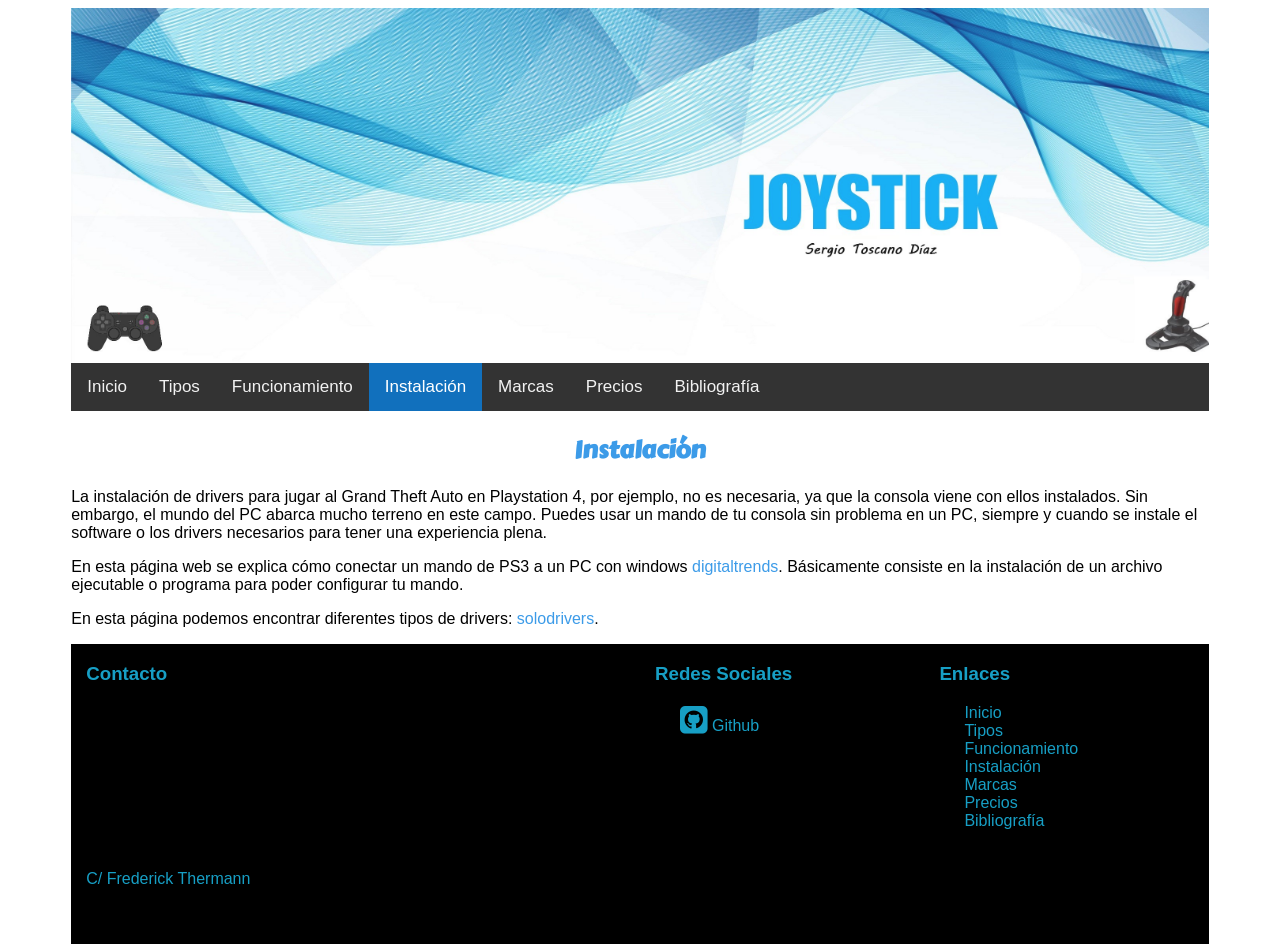
<file: JOYSTICK - copia/instalación.min.html>
<!DOCTYPE html><html lang="en"><head><meta charset="UTF-8"><meta name="viewport" content="width=device-width,initial-scale=1"><meta http-equiv="X-UA-Compatible" content="ie=edge"><link href="estilos/estilo-instalación.css" rel="stylesheet"><link href="https://fonts.googleapis.com/css?family=Luckiest+Guy&display=swap" rel="stylesheet"><link href="https://fonts.googleapis.com/css?family=Carter+One&display=swap" rel="stylesheet"><link href="https://fonts.googleapis.com/css?family=Marck+Script|Playfair+Display&display=swap" rel="stylesheet"><link href="imagenes-joystick/favicon.ico" rel="icon"><script src="javascripts/javascript.js"></script><!-- enlace con font awesome 4 --><link rel="stylesheet" href="https://cdnjs.cloudflare.com/ajax/libs/font-awesome/4.7.0/css/font-awesome.min.css"><title>Joystick</title></head><body><div id="wrapper"><header><img id="para-pc" src="imagenes-joystick/header.jpg"> <img id="para-movil" src="imagenes-joystick/header-movil.jpg"></header><div class="topnav" id="myTopnav"><a href="index.html">Inicio</a> <a href="tipos.html">Tipos</a> <a href="funcionamiento.html">Funcionamiento</a> <a href="instalación.html" class="active">Instalación</a> <a href="marcas.html">Marcas</a> <a href="precios.html">Precios</a> <a href="bibliografía.html">Bibliografía</a><!-- al pulsar el menu hamburguesa, no vincula con una
           dirección y a cambio captura el evento onclick y
           llama a la función myFunction --> <a href="javascript:void(0);" class="icon" onclick="myFunction()"><i class="fa fa-bars"></i></a></div><main><h2>Instalación</h2><p>La instalación de drivers para jugar al Grand Theft Auto en Playstation 4, por ejemplo, no es necesaria, ya que la consola viene con ellos instalados. Sin embargo, el mundo del PC abarca mucho terreno en este campo. Puedes usar un mando de tu consola sin problema en un PC, siempre y cuando se instale el software o los drivers necesarios para tener una experiencia plena.</p><p>En esta página web se explica cómo conectar un mando de PS3 a un PC con windows <a href="https://es.digitaltrends.com/computadoras/conectar-controles-ps3-al-pc/.">digitaltrends</a>. Básicamente consiste en la instalación de un archivo ejecutable o programa para poder configurar tu mando.</p><p>En esta página podemos encontrar diferentes tipos de drivers: <a href="https://www.solodrivers.com/Joysticks/8/.">solodrivers</a>.</p></main><footer><div class="cincuenta"><h3>Contacto</h3><iframe src="https://www.google.com/maps/embed?pb=!1m18!1m12!1m3!1d3197.2561818207478!2d-4.556996084443982!3d36.74042147876138!2m3!1f0!2f0!3f0!3m2!1i1024!2i768!4f13.1!3m3!1m2!1s0xd72f1d2ffe3a137%3A0xe095a3ea561debe2!2sCalle%20Frederick%20Terman%2C%2029590%2C%20M%C3%A1laga!5e0!3m2!1ses!2ses!4v1574947028312!5m2!1ses!2ses" frameborder="0" style="border:0" allowfullscreen></iframe><p>C/ Frederick Thermann</p></div><div class="venticinco"><h3>Redes Sociales</h3><ul><li><i class="fa fa-github-square" aria-hidden="true"></i><a href="https://github.com/sergiotoscanodiaz">Github</a></li></ul></div><div class="venticinco"><h3>Enlaces</h3><ul><li><a href="index.html">Inicio</a></li><li><a href="tipos.html">Tipos</a></li><li><a href="funcionamiento.html">Funcionamiento</a></li><li><a href="instalación.html">Instalación</a></li><li><a href="marcas.html">Marcas</a></li><li><a href="precios.html">Precios</a></li><li><a href="bibliografía.html">Bibliografía</a></li></ul></div><div class="clear"></div><!-- para cortar el float --></footer></div></body></html>
</file>
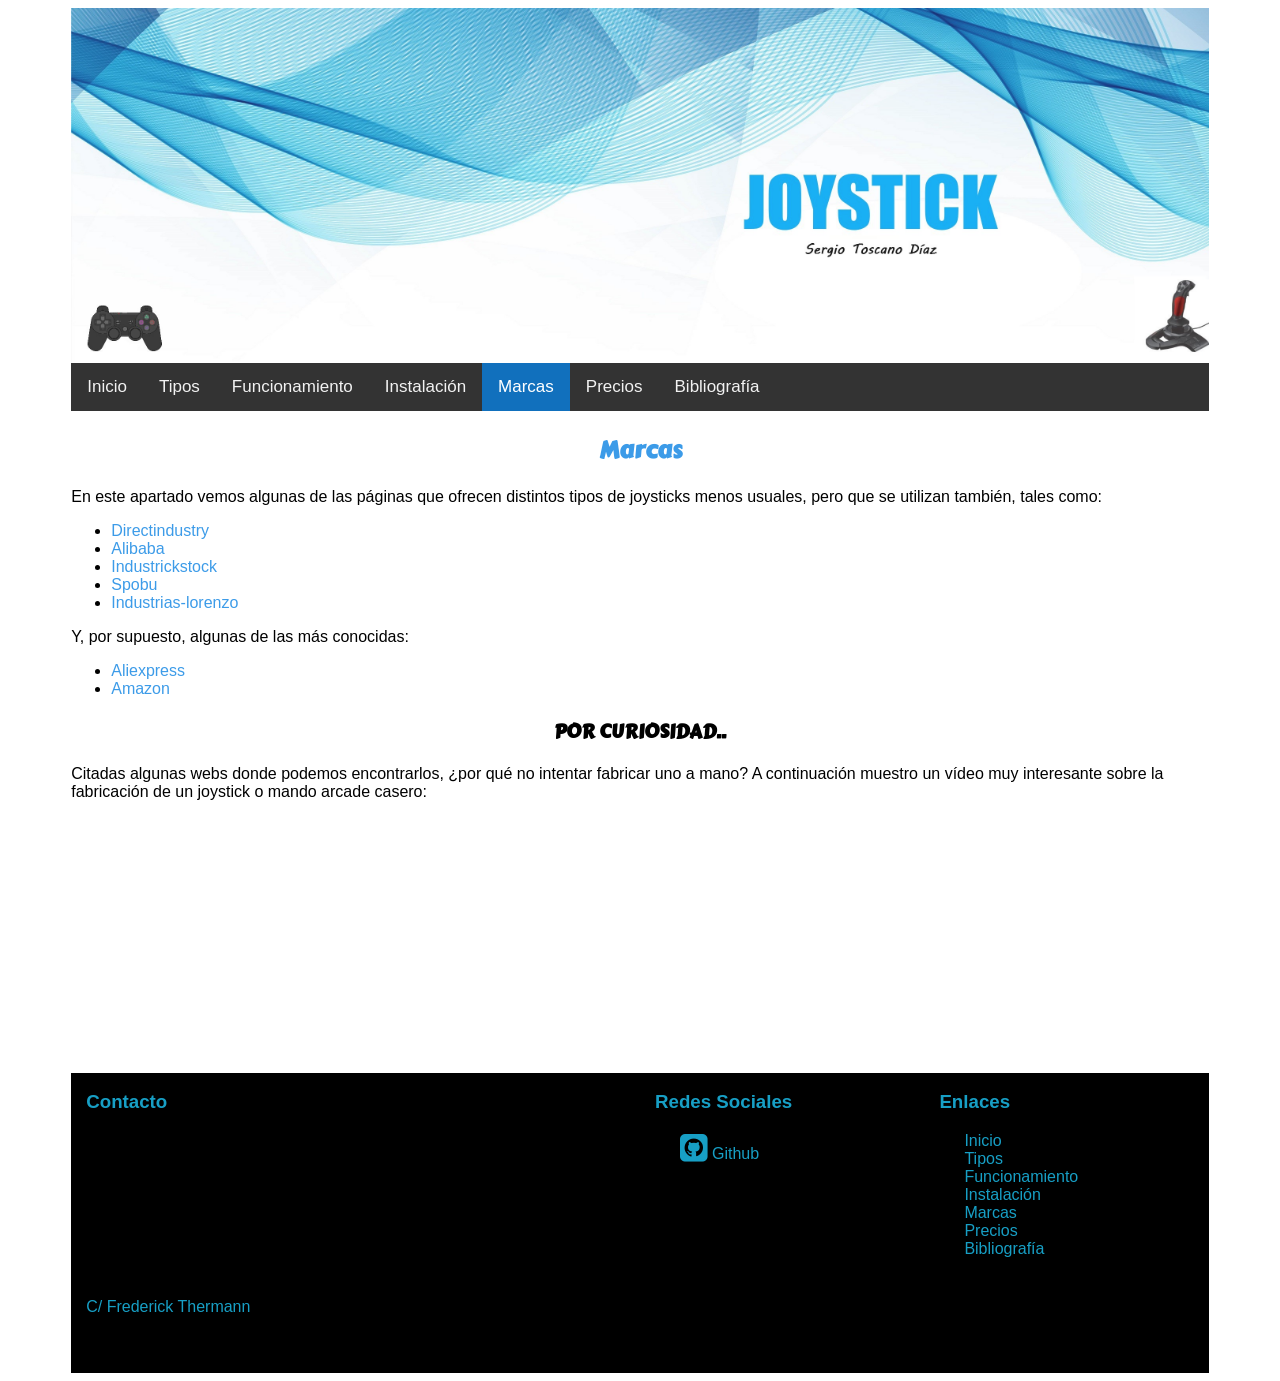
<file: JOYSTICK - copia/marcas.html>
<!DOCTYPE html>
<html lang="en">
<head>
    <meta charset="UTF-8">
    <meta name="viewport" content="width=device-width, initial-scale=1.0">
    <meta http-equiv="X-UA-Compatible" content="ie=edge">
    <link href="estilos/estilo-marcas.css" rel="stylesheet">
    <link href="https://fonts.googleapis.com/css?family=Luckiest+Guy&display=swap" rel="stylesheet">
    <link href="https://fonts.googleapis.com/css?family=Carter+One&display=swap" rel="stylesheet">
    <link href="https://fonts.googleapis.com/css?family=Marck+Script|Playfair+Display&display=swap" rel="stylesheet">
    <link href="imagenes-joystick/favicon.ico" rel="icon">
    <script src="javascripts/javascript.js"></script>
    <!-- enlace con font awesome 4 -->
    <link rel="stylesheet" href="https://cdnjs.cloudflare.com/ajax/libs/font-awesome/4.7.0/css/font-awesome.min.css">
    <title>Joystick</title>
</head>
<body>
    <div id="wrapper">
       <header>
          <img id="para-pc" src="imagenes-joystick/header.jpg">
          <img id="para-movil" src="imagenes-joystick/header-movil.jpg">
       </header>

       <div class="topnav" id="myTopnav">
        <a href="index.html" >Inicio</a>
        <a href="tipos.html">Tipos</a>
        <a href="funcionamiento.html">Funcionamiento</a>
        <a href="instalación.html">Instalación</a>
        <a href="marcas.html" class="active">Marcas</a>
        <a href="precios.html">Precios</a>
        <a href="bibliografía.html">Bibliografía</a>
        <!-- al pulsar el menu hamburguesa, no vincula con una
           dirección y a cambio captura el evento onclick y
           llama a la función myFunction -->
        <a href="javascript:void(0);" class="icon" onclick="myFunction()">
          <i class="fa fa-bars"></i>
        </a>
        </div> 
 
       <main>
        <h2>Marcas</h2>

        <p>En este apartado vemos algunas de las páginas que ofrecen distintos tipos de joysticks menos usuales, pero que se utilizan también, tales como: 
            <ul> 
                <li><a href="https://www.directindustry.es/fabricante-industrial/joystick-analogico-93823.html " >Directindustry</a></li>
                <li><a href=" https://spanish.alibaba.com/trade/search?fsb=y&IndexArea=product_en&CatId=&SearchTex t=joystick&viewtype=G&tab= ">Alibaba</a></li>
                <li><a href="  https://www.industrystock.es/html/Palancas-de-mando-industriales/product-result-es-86571-0 .html ">Industrickstock</a></li>
                <li><a href=" https://www.spobu.de/en.html ">Spobu</a></li>
                <li><a href=" http://www.industrias-lorenzo.com/es/26-mandos ">Industrias-lorenzo</a></li>
            </ul> </p>
        
            <p>Y, por supuesto, algunas de las más conocidas: 
            <ul>      
                <li><a href=" https://es.aliexpress.com/premium/joystick.html?d=y&origin=y&catId=0&initiative_id=AS_ 20191125100352&SearchText=joystick ">Aliexpress</a></li>
                <li><a href=" https://www.amazon.es/s?k=joystick&__mk_es_ES=%C3%85M%C3%85%C5%BD%C3%9 5%C3%91&ref=nb_sb_noss_1 ">Amazon</a></li>
            </ul> </p>                 
               
            <h3>POR CURIOSIDAD..</h3>
            <p>
                Citadas algunas webs donde podemos encontrarlos, ¿por qué no intentar fabricar uno a mano? 
                A continuación muestro un vídeo muy interesante sobre la fabricación de un joystick o mando arcade casero: 
            </p>
            <iframe width="560" height="315" src="https://www.youtube.com/embed/f-1OiupAVj4" frameborder="0" allow="accelerometer; autoplay; encrypted-media; gyroscope; picture-in-picture" allowfullscreen></iframe>
       </main>


       <footer>
        <div class="cincuenta">
         <h3>Contacto</h3>
         <iframe src="https://www.google.com/maps/embed?pb=!1m18!1m12!1m3!1d3197.2561818207478!2d-4.556996084443982!3d36.74042147876138!2m3!1f0!2f0!3f0!3m2!1i1024!2i768!4f13.1!3m3!1m2!1s0xd72f1d2ffe3a137%3A0xe095a3ea561debe2!2sCalle%20Frederick%20Terman%2C%2029590%2C%20M%C3%A1laga!5e0!3m2!1ses!2ses!4v1574947028312!5m2!1ses!2ses"  frameborder="0" style="border:0;" allowfullscreen=""></iframe>
         <p>C/ Frederick Thermann</p>
        </div>
        <div class="venticinco">
          <h3>Redes Sociales</h3>
          <ul>
            <li><i class="fa fa-github-square" aria-hidden="true"></i><a href="https://github.com/sergiotoscanodiaz">Github </a></li>
          </ul>
        </div>
        <div class="venticinco">
          <h3>Enlaces</h3>
          <ul>              
                <li><a href="index.html">Inicio</a></li>
                <li><a href="tipos.html">Tipos</a></li>
                <li><a href="funcionamiento.html">Funcionamiento</a></li>
                <li><a href="instalación.html">Instalación</a></li>
                <li><a href="marcas.html">Marcas</a></li>
                <li><a href="precios.html">Precios</a></li>
                <li><a href="bibliografía.html">Bibliografía</a></li>
                                
          </ul>
       </div>
       <div class="clear"></div><!-- para cortar el float -->
     </footer>
    </div>


</body>
</html>
</file>
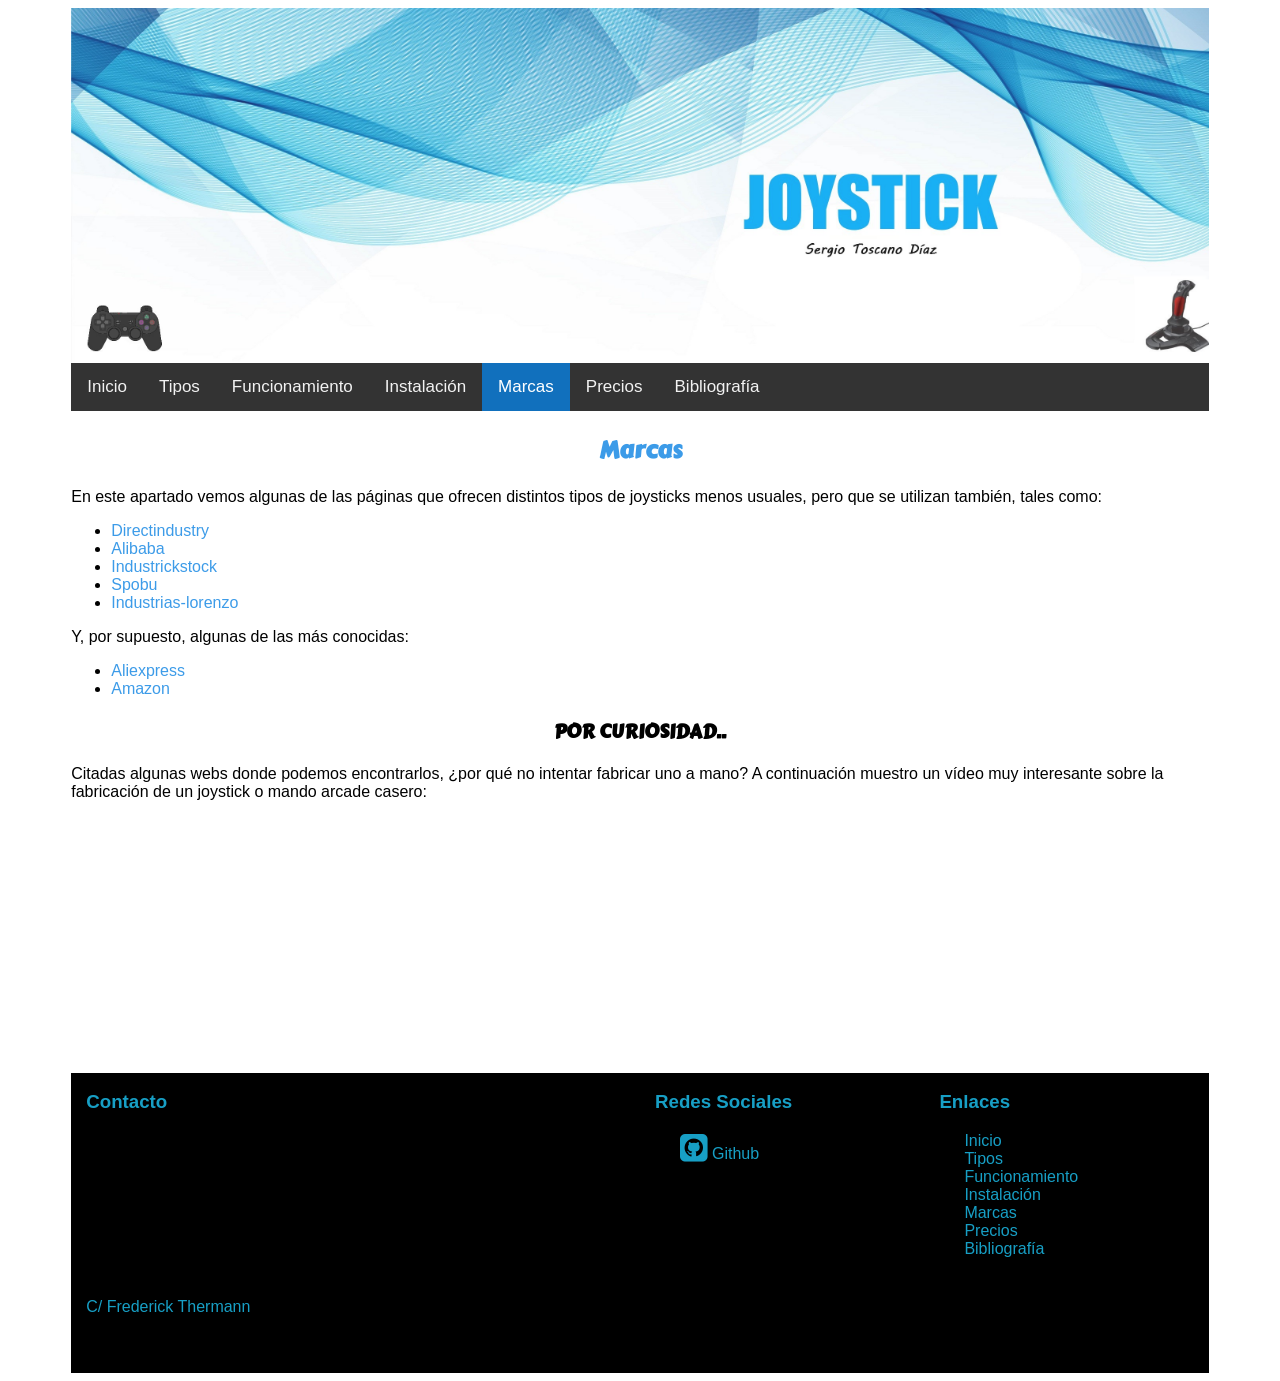
<file: JOYSTICK - copia/marcas.min.html>
<!DOCTYPE html><html lang="en"><head><meta charset="UTF-8"><meta name="viewport" content="width=device-width,initial-scale=1"><meta http-equiv="X-UA-Compatible" content="ie=edge"><link href="estilos/estilo-marcas.css" rel="stylesheet"><link href="https://fonts.googleapis.com/css?family=Luckiest+Guy&display=swap" rel="stylesheet"><link href="https://fonts.googleapis.com/css?family=Carter+One&display=swap" rel="stylesheet"><link href="https://fonts.googleapis.com/css?family=Marck+Script|Playfair+Display&display=swap" rel="stylesheet"><link href="imagenes-joystick/favicon.ico" rel="icon"><script src="javascripts/javascript.js"></script><!-- enlace con font awesome 4 --><link rel="stylesheet" href="https://cdnjs.cloudflare.com/ajax/libs/font-awesome/4.7.0/css/font-awesome.min.css"><title>Joystick</title></head><body><div id="wrapper"><header><img id="para-pc" src="imagenes-joystick/header.jpg"> <img id="para-movil" src="imagenes-joystick/header-movil.jpg"></header><div class="topnav" id="myTopnav"><a href="index.html">Inicio</a> <a href="tipos.html">Tipos</a> <a href="funcionamiento.html">Funcionamiento</a> <a href="instalación.html">Instalación</a> <a href="marcas.html" class="active">Marcas</a> <a href="precios.html">Precios</a> <a href="bibliografía.html">Bibliografía</a><!-- al pulsar el menu hamburguesa, no vincula con una
           dirección y a cambio captura el evento onclick y
           llama a la función myFunction --> <a href="javascript:void(0);" class="icon" onclick="myFunction()"><i class="fa fa-bars"></i></a></div><main><h2>Marcas</h2><p>En este apartado vemos algunas de las páginas que ofrecen distintos tipos de joysticks menos usuales, pero que se utilizan también, tales como:</p><ul><li><a href="https://www.directindustry.es/fabricante-industrial/joystick-analogico-93823.html">Directindustry</a></li><li><a href="https://spanish.alibaba.com/trade/search?fsb=y&IndexArea=product_en&CatId=&SearchTex t=joystick&viewtype=G&tab=">Alibaba</a></li><li><a href="https://www.industrystock.es/html/Palancas-de-mando-industriales/product-result-es-86571-0 .html">Industrickstock</a></li><li><a href="https://www.spobu.de/en.html">Spobu</a></li><li><a href="http://www.industrias-lorenzo.com/es/26-mandos">Industrias-lorenzo</a></li></ul><p></p><p>Y, por supuesto, algunas de las más conocidas:</p><ul><li><a href="https://es.aliexpress.com/premium/joystick.html?d=y&origin=y&catId=0&initiative_id=AS_ 20191125100352&SearchText=joystick">Aliexpress</a></li><li><a href="https://www.amazon.es/s?k=joystick&__mk_es_ES=%C3%85M%C3%85%C5%BD%C3%9 5%C3%91&ref=nb_sb_noss_1">Amazon</a></li></ul><p></p><h3>POR CURIOSIDAD..</h3><p>Citadas algunas webs donde podemos encontrarlos, ¿por qué no intentar fabricar uno a mano? A continuación muestro un vídeo muy interesante sobre la fabricación de un joystick o mando arcade casero:</p><iframe width="560" height="315" src="https://www.youtube.com/embed/f-1OiupAVj4" frameborder="0" allow="accelerometer; autoplay; encrypted-media; gyroscope; picture-in-picture" allowfullscreen></iframe></main><footer><div class="cincuenta"><h3>Contacto</h3><iframe src="https://www.google.com/maps/embed?pb=!1m18!1m12!1m3!1d3197.2561818207478!2d-4.556996084443982!3d36.74042147876138!2m3!1f0!2f0!3f0!3m2!1i1024!2i768!4f13.1!3m3!1m2!1s0xd72f1d2ffe3a137%3A0xe095a3ea561debe2!2sCalle%20Frederick%20Terman%2C%2029590%2C%20M%C3%A1laga!5e0!3m2!1ses!2ses!4v1574947028312!5m2!1ses!2ses" frameborder="0" style="border:0" allowfullscreen></iframe><p>C/ Frederick Thermann</p></div><div class="venticinco"><h3>Redes Sociales</h3><ul><li><i class="fa fa-github-square" aria-hidden="true"></i><a href="https://github.com/sergiotoscanodiaz">Github</a></li></ul></div><div class="venticinco"><h3>Enlaces</h3><ul><li><a href="index.html">Inicio</a></li><li><a href="tipos.html">Tipos</a></li><li><a href="funcionamiento.html">Funcionamiento</a></li><li><a href="instalación.html">Instalación</a></li><li><a href="marcas.html">Marcas</a></li><li><a href="precios.html">Precios</a></li><li><a href="bibliografía.html">Bibliografía</a></li></ul></div><div class="clear"></div><!-- para cortar el float --></footer></div></body></html>
</file>
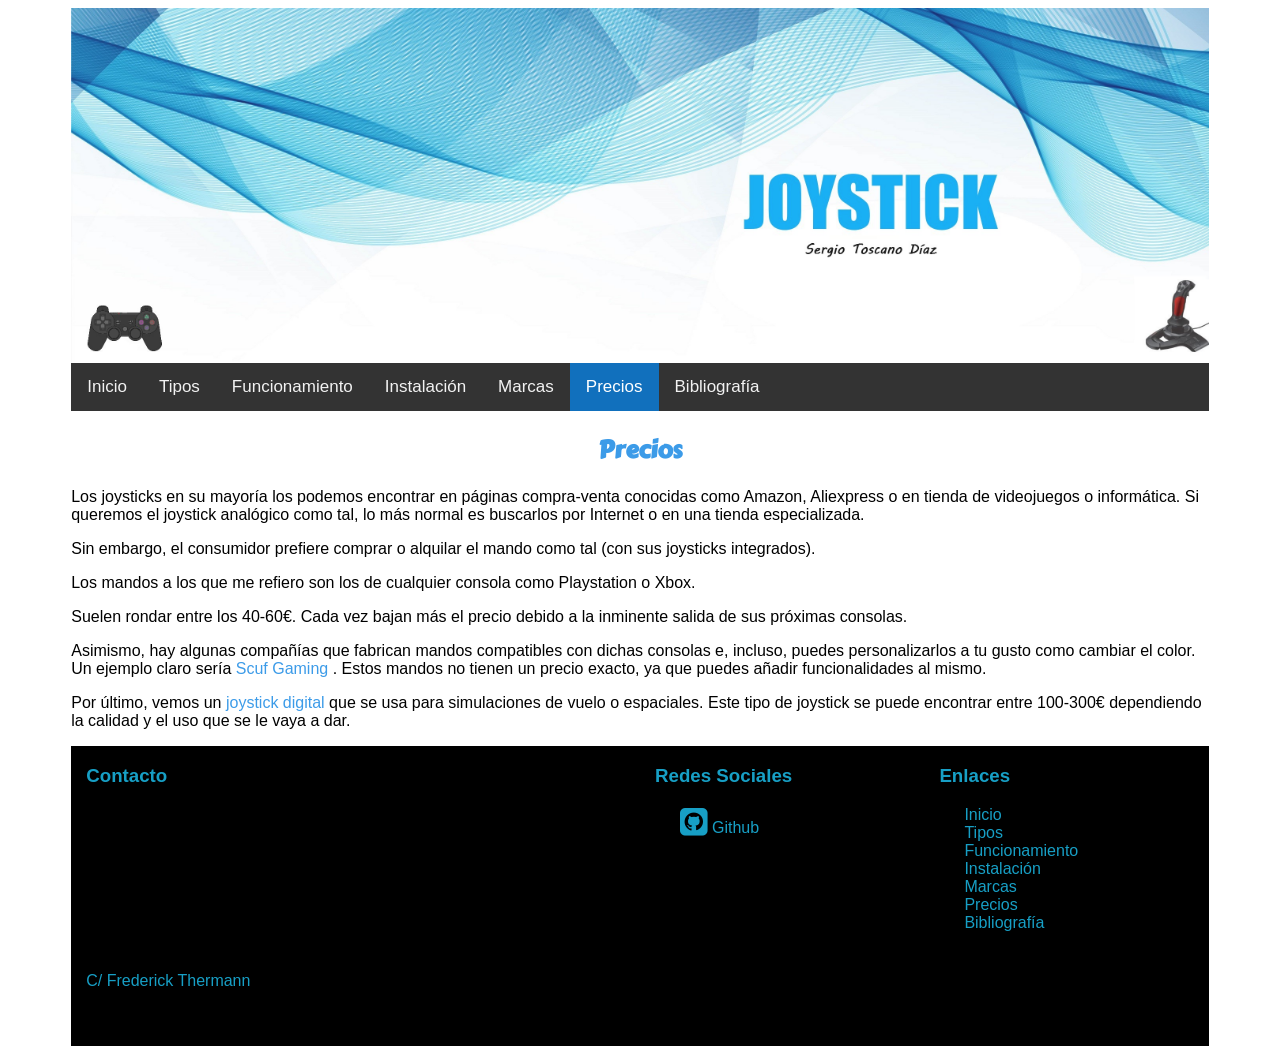
<file: JOYSTICK - copia/precios.html>
<!DOCTYPE html>
<html lang="en">
<head>
    <meta charset="UTF-8">
    <meta name="viewport" content="width=device-width, initial-scale=1.0">
    <meta http-equiv="X-UA-Compatible" content="ie=edge">
    <link href="estilos/estilo-precios.css" rel="stylesheet">
    <link href="https://fonts.googleapis.com/css?family=Luckiest+Guy&display=swap" rel="stylesheet">
    <link href="https://fonts.googleapis.com/css?family=Carter+One&display=swap" rel="stylesheet">
    <link href="https://fonts.googleapis.com/css?family=Marck+Script|Playfair+Display&display=swap" rel="stylesheet">
    <link href="imagenes-joystick/favicon.ico" rel="icon">
    <script src="javascripts/javascript.js"></script>
    <!-- enlace con font awesome 4 -->
    <link rel="stylesheet" href="https://cdnjs.cloudflare.com/ajax/libs/font-awesome/4.7.0/css/font-awesome.min.css">
    <title>Joystick</title>
</head>
<body>
    <div id="wrapper">
       <header>
          <img id="para-pc" src="imagenes-joystick/header.jpg">
          <img id="para-movil" src="imagenes-joystick/header-movil.jpg">
       </header>

       <div class="topnav" id="myTopnav">
        <a href="index.html" >Inicio</a>
        <a href="tipos.html">Tipos</a>
        <a href="funcionamiento.html">Funcionamiento</a>
        <a href="instalación.html">Instalación</a>
        <a href="marcas.html" >Marcas</a>
        <a href="precios.html" class="active">Precios</a>
        <a href="bibliografía.html">Bibliografía</a>
        <!-- al pulsar el menu hamburguesa, no vincula con una
           dirección y a cambio captura el evento onclick y
           llama a la función myFunction -->
        <a href="javascript:void(0);" class="icon" onclick="myFunction()">
          <i class="fa fa-bars"></i>
        </a>
        </div> 
 
       <main>
        <h2>Precios</h2>
    
        <p>Los joysticks en su mayoría los podemos encontrar en páginas compra-venta conocidas como Amazon, Aliexpress o en tienda de videojuegos o informática. Si queremos el joystick analógico como tal, lo más normal es buscarlos por Internet o en una tienda especializada. </p>
        
        <p>Sin embargo, el consumidor prefiere comprar o alquilar el mando como tal (con sus joysticks integrados). <p>
       
        <p>Los mandos a los que me refiero son los de cualquier consola como Playstation o Xbox.</p>

        <p>Suelen rondar entre los 40-60€. Cada vez bajan más el precio debido a la inminente salida de sus próximas consolas. </p>

        <p>Asimismo, hay algunas compañías que fabrican mandos compatibles con dichas consolas e, incluso, puedes personalizarlos a tu gusto como cambiar el color. Un ejemplo claro sería<a href="​https://scufgaming.com/"> Scuf Gaming </a> ​. Estos mandos no tienen un precio exacto, ya que puedes añadir funcionalidades al mismo.</p>

        <p>Por último, vemos un  <a href="https://www.amazon.es/Logitech-HOTAS-Dispositivo-simulaciones-espaciales/dp/B079Z3DSBK/ref=asc_df_B079Z3DSBK/?tag=googshopes-21&linkCode=df0&hvadid=300991674920&hvpos=1o3&hvnetw=g&hvrand=859718189502428363&hvpone=&hvptwo=&hvqmt=&hvdev=c&hvdvcmdl=&hvlocint=&hvlocphy=1005419&hvtargid=pla-564627029509&th=1">joystick digital</a> que se usa para simulaciones de vuelo o espaciales. 
        Este tipo de joystick se puede encontrar entre 100-300€ dependiendo la calidad y el uso que se le vaya a dar.</p>
                 

    </main>


       <footer>
        <div class="cincuenta">
         <h3>Contacto</h3>
         <iframe src="https://www.google.com/maps/embed?pb=!1m18!1m12!1m3!1d3197.2561818207478!2d-4.556996084443982!3d36.74042147876138!2m3!1f0!2f0!3f0!3m2!1i1024!2i768!4f13.1!3m3!1m2!1s0xd72f1d2ffe3a137%3A0xe095a3ea561debe2!2sCalle%20Frederick%20Terman%2C%2029590%2C%20M%C3%A1laga!5e0!3m2!1ses!2ses!4v1574947028312!5m2!1ses!2ses"  frameborder="0" style="border:0;" allowfullscreen=""></iframe>
         <p>C/ Frederick Thermann</p>
        </div>
        <div class="venticinco">
          <h3>Redes Sociales</h3>
          <ul>
            <li><i class="fa fa-github-square" aria-hidden="true"></i><a href="https://github.com/sergiotoscanodiaz">Github </a></li>
          </ul>
        </div>
        <div class="venticinco">
          <h3>Enlaces</h3>
          <ul>
              
                <li><a href="index.html">Inicio</a></li>
                <li><a href="tipos.html">Tipos</a></li>
                <li><a href="funcionamiento.html">Funcionamiento</a></li>
                <li><a href="instalación.html">Instalación</a></li>
                <li><a href="marcas.html">Marcas</a></li>
                <li><a href="precios.html">Precios</a></li>
                <li><a href="bibliografía.html">Bibliografía</a></li>
                                
          </ul>
       </div>
       <div class="clear"></div><!-- para cortar el float -->
     </footer>
    </div>

</body>
</html>
</file>
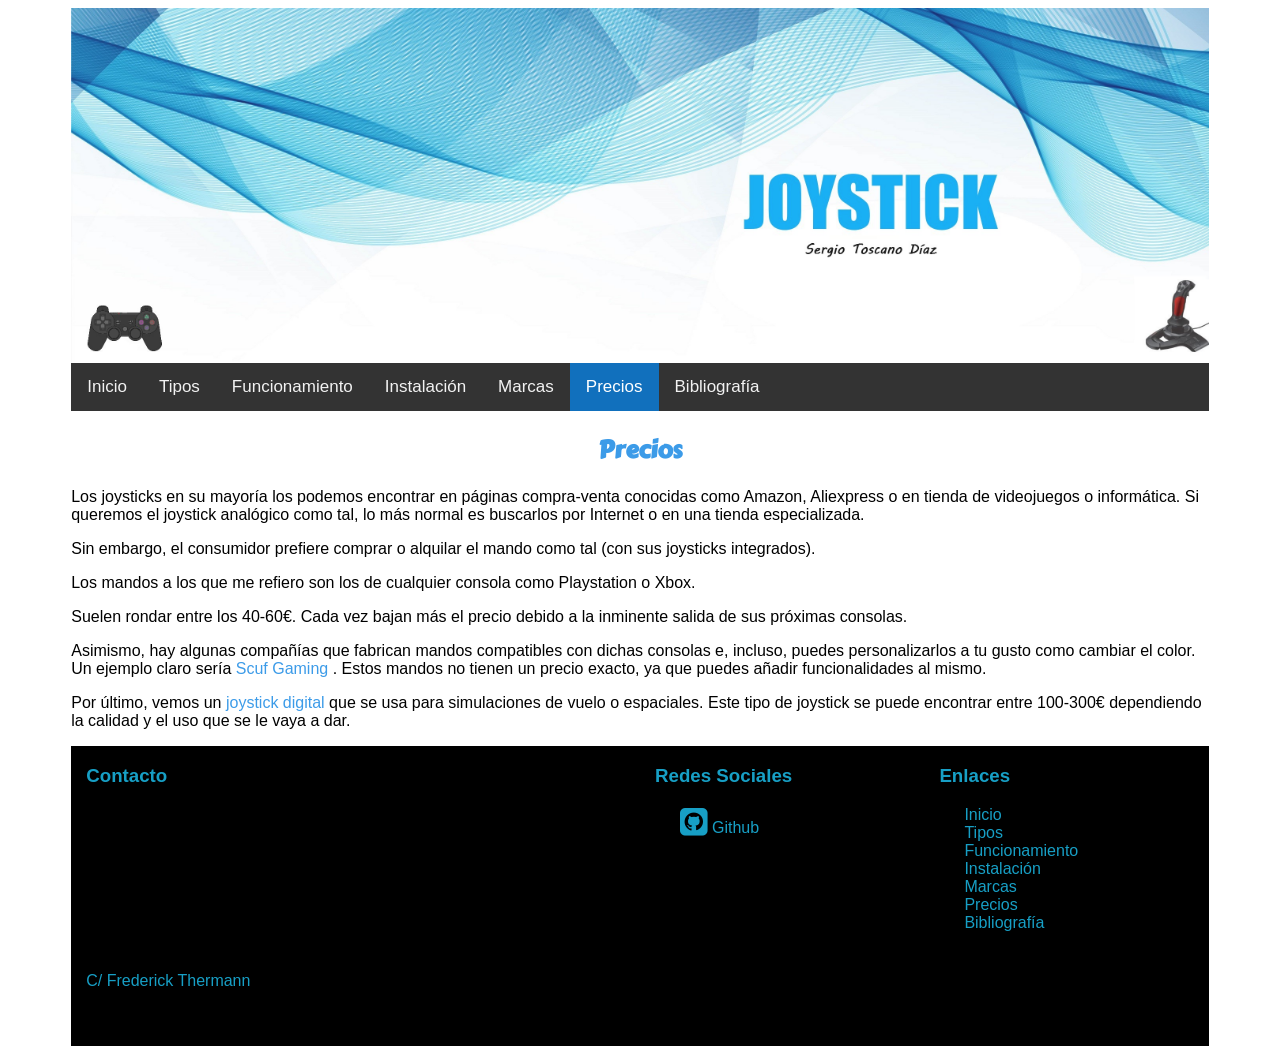
<file: JOYSTICK - copia/precios.min.html>
<!DOCTYPE html><html lang="en"><head><meta charset="UTF-8"><meta name="viewport" content="width=device-width,initial-scale=1"><meta http-equiv="X-UA-Compatible" content="ie=edge"><link href="estilos/estilo-precios.css" rel="stylesheet"><link href="https://fonts.googleapis.com/css?family=Luckiest+Guy&display=swap" rel="stylesheet"><link href="https://fonts.googleapis.com/css?family=Carter+One&display=swap" rel="stylesheet"><link href="https://fonts.googleapis.com/css?family=Marck+Script|Playfair+Display&display=swap" rel="stylesheet"><link href="imagenes-joystick/favicon.ico" rel="icon"><script src="javascripts/javascript.js"></script><!-- enlace con font awesome 4 --><link rel="stylesheet" href="https://cdnjs.cloudflare.com/ajax/libs/font-awesome/4.7.0/css/font-awesome.min.css"><title>Joystick</title></head><body><div id="wrapper"><header><img id="para-pc" src="imagenes-joystick/header.jpg"> <img id="para-movil" src="imagenes-joystick/header-movil.jpg"></header><div class="topnav" id="myTopnav"><a href="index.html">Inicio</a> <a href="tipos.html">Tipos</a> <a href="funcionamiento.html">Funcionamiento</a> <a href="instalación.html">Instalación</a> <a href="marcas.html">Marcas</a> <a href="precios.html" class="active">Precios</a> <a href="bibliografía.html">Bibliografía</a><!-- al pulsar el menu hamburguesa, no vincula con una
           dirección y a cambio captura el evento onclick y
           llama a la función myFunction --> <a href="javascript:void(0);" class="icon" onclick="myFunction()"><i class="fa fa-bars"></i></a></div><main><h2>Precios</h2><p>Los joysticks en su mayoría los podemos encontrar en páginas compra-venta conocidas como Amazon, Aliexpress o en tienda de videojuegos o informática. Si queremos el joystick analógico como tal, lo más normal es buscarlos por Internet o en una tienda especializada.</p><p>Sin embargo, el consumidor prefiere comprar o alquilar el mando como tal (con sus joysticks integrados).</p><p></p><p>Los mandos a los que me refiero son los de cualquier consola como Playstation o Xbox.</p><p>Suelen rondar entre los 40-60€. Cada vez bajan más el precio debido a la inminente salida de sus próximas consolas.</p><p>Asimismo, hay algunas compañías que fabrican mandos compatibles con dichas consolas e, incluso, puedes personalizarlos a tu gusto como cambiar el color. Un ejemplo claro sería<a href="​https://scufgaming.com/"> Scuf Gaming </a>​. Estos mandos no tienen un precio exacto, ya que puedes añadir funcionalidades al mismo.</p><p>Por último, vemos un <a href="https://www.amazon.es/Logitech-HOTAS-Dispositivo-simulaciones-espaciales/dp/B079Z3DSBK/ref=asc_df_B079Z3DSBK/?tag=googshopes-21&linkCode=df0&hvadid=300991674920&hvpos=1o3&hvnetw=g&hvrand=859718189502428363&hvpone=&hvptwo=&hvqmt=&hvdev=c&hvdvcmdl=&hvlocint=&hvlocphy=1005419&hvtargid=pla-564627029509&th=1">joystick digital</a> que se usa para simulaciones de vuelo o espaciales. Este tipo de joystick se puede encontrar entre 100-300€ dependiendo la calidad y el uso que se le vaya a dar.</p></main><footer><div class="cincuenta"><h3>Contacto</h3><iframe src="https://www.google.com/maps/embed?pb=!1m18!1m12!1m3!1d3197.2561818207478!2d-4.556996084443982!3d36.74042147876138!2m3!1f0!2f0!3f0!3m2!1i1024!2i768!4f13.1!3m3!1m2!1s0xd72f1d2ffe3a137%3A0xe095a3ea561debe2!2sCalle%20Frederick%20Terman%2C%2029590%2C%20M%C3%A1laga!5e0!3m2!1ses!2ses!4v1574947028312!5m2!1ses!2ses" frameborder="0" style="border:0" allowfullscreen></iframe><p>C/ Frederick Thermann</p></div><div class="venticinco"><h3>Redes Sociales</h3><ul><li><i class="fa fa-github-square" aria-hidden="true"></i><a href="https://github.com/sergiotoscanodiaz">Github</a></li></ul></div><div class="venticinco"><h3>Enlaces</h3><ul><li><a href="index.html">Inicio</a></li><li><a href="tipos.html">Tipos</a></li><li><a href="funcionamiento.html">Funcionamiento</a></li><li><a href="instalación.html">Instalación</a></li><li><a href="marcas.html">Marcas</a></li><li><a href="precios.html">Precios</a></li><li><a href="bibliografía.html">Bibliografía</a></li></ul></div><div class="clear"></div><!-- para cortar el float --></footer></div></body></html>
</file>
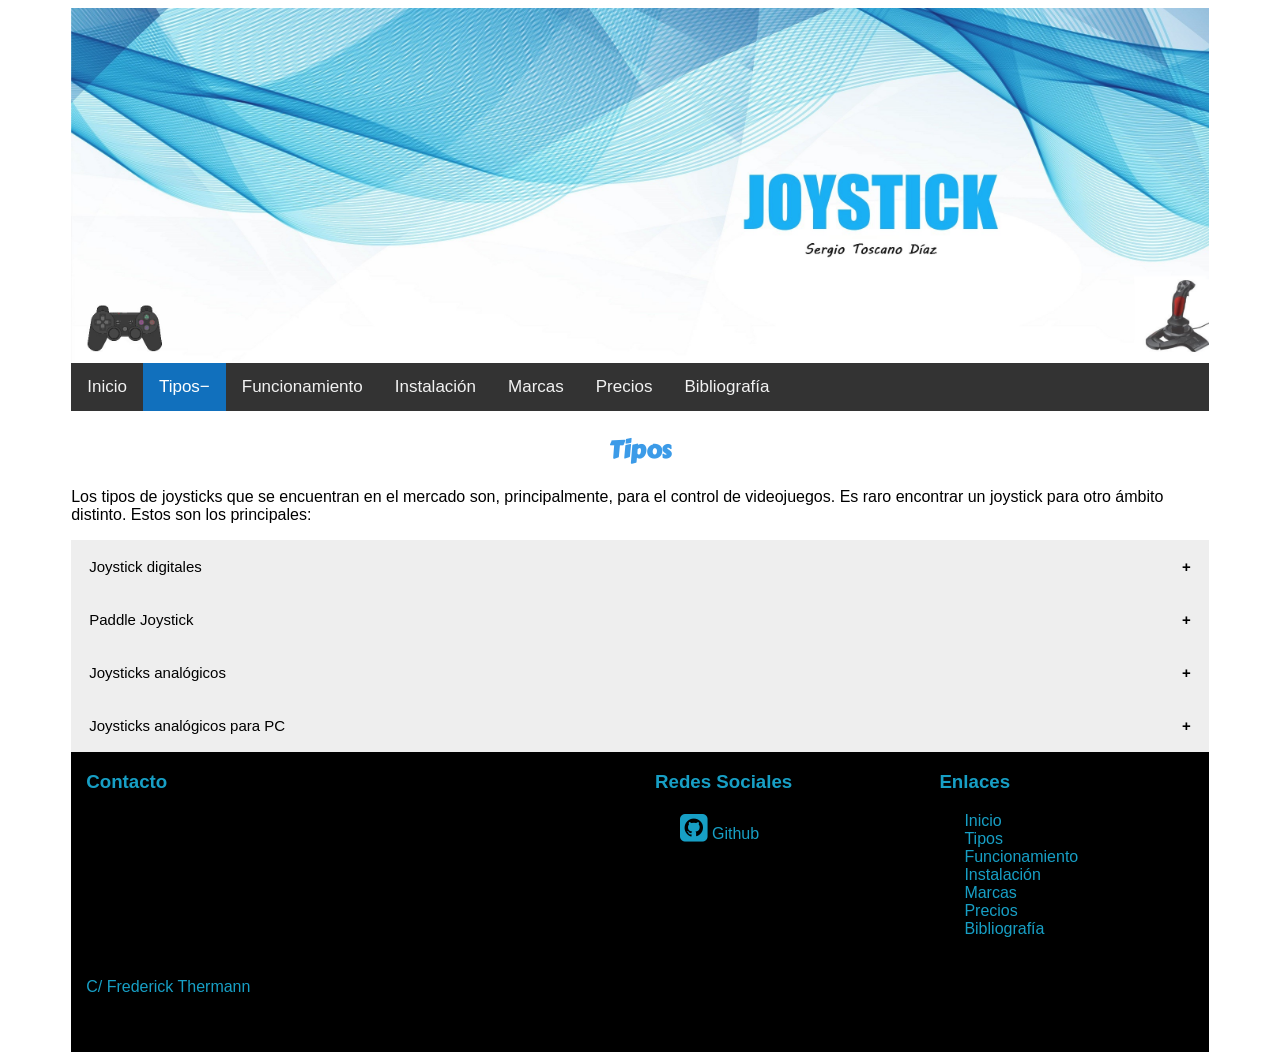
<file: JOYSTICK - copia/tipos.html>
<!DOCTYPE html>
<html lang="en">
<head>
    <meta charset="UTF-8">
    <meta name="viewport" content="width=device-width, initial-scale=1.0">
    <meta http-equiv="X-UA-Compatible" content="ie=edge">
    <link href="estilos/estilo-tipos.css" rel="stylesheet">
    <link href="https://fonts.googleapis.com/css?family=Luckiest+Guy&display=swap" rel="stylesheet">
    <link href="https://fonts.googleapis.com/css?family=Carter+One&display=swap" rel="stylesheet">
    <link href="https://fonts.googleapis.com/css?family=Marck+Script|Playfair+Display&display=swap" rel="stylesheet">
    <link href="imagenes-joystick/favicon.ico" rel="icon">
    <script src="javascripts/javascript.js"></script>
    <!-- enlace con font awesome 4 -->
    <link rel="stylesheet" href="https://cdnjs.cloudflare.com/ajax/libs/font-awesome/4.7.0/css/font-awesome.min.css">
    <title>Joystick</title>
</head>
<body>
    <div id="wrapper">
       <header>
        <img id="para-pc" src="imagenes-joystick/header.jpg">
        <img id="para-movil" src="imagenes-joystick/header-movil.jpg">
       </header>

       <div class="topnav" id="myTopnav">
        <a href="index.html" >Inicio</a>
        <a href="tipos.html" class="active">Tipos</a>
        <a href="funcionamiento.html">Funcionamiento</a>
        <a href="instalación.html">Instalación</a>
        <a href="marcas.html">Marcas</a>
        <a href="precios.html">Precios</a>
        <a href="bibliografía.html">Bibliografía</a>
        <!-- al pulsar el menu hamburguesa, no vincula con una
           dirección y a cambio captura el evento onclick y
           llama a la función myFunction -->
        <a href="javascript:void(0);" class="icon" onclick="myFunction()">
          <i class="fa fa-bars"></i>
        </a>
        </div> 
 
       <main>
        <h2>Tipos</h2>
        <p>Los tipos de joysticks que se encuentran en el mercado son, principalmente, para el control de videojuegos. Es raro encontrar un joystick para otro ámbito distinto. Estos son los principales:
        </p>
        
        <button class="accordion">Joystick digitales</button>
        <div class="panel">
          <p>
            Este dispositivo es más común  y se utiliza casi siempre en PC. Tiene una similitud con las palancas de mando que se utilizaban en el atari  2600.    
            </p>
            <img src="imagenes-joystick/digital.jpg">
        </div>
        
        <button class="accordion">Paddle Joystick</button>
        <div class="panel">
          <p>Consiste en una perilla que se usa para controlar el juego. Es el más antiguo de todos los que existen, fue creado con la primera consola de juegos.
        </p>
            <img src="imagenes-joystick/paddle.jpg" >
        </div>
        
        <button class="accordion">Joysticks analógicos</button>
        <div class="panel">
          <p>Además de manejar el juego con la palanca digital, puede implementar potenciómetros para poder medir movimientos.
        </p>
            <img src="imagenes-joystick/joysticks.jpg">
        </div>

        <button class="accordion">Joysticks analógicos para PC</button>
        <div class="panel">
          <p>Posee varios botones que se conectar a través de un puerto USB. Los más utilizados son los de videoconsolas, pero hay algunos especiales para PC y otras consolas.
        </p>
            <img src="imagenes-joystick/joypc.jpg">
        </div>
        
    
       </main>  

       <footer>
          <div class="cincuenta">
           <h3>Contacto</h3>
           <iframe src="https://www.google.com/maps/embed?pb=!1m18!1m12!1m3!1d3197.2561818207478!2d-4.556996084443982!3d36.74042147876138!2m3!1f0!2f0!3f0!3m2!1i1024!2i768!4f13.1!3m3!1m2!1s0xd72f1d2ffe3a137%3A0xe095a3ea561debe2!2sCalle%20Frederick%20Terman%2C%2029590%2C%20M%C3%A1laga!5e0!3m2!1ses!2ses!4v1574947028312!5m2!1ses!2ses"  frameborder="0" style="border:0;" allowfullscreen=""></iframe>
           <p>C/ Frederick Thermann</p>
          </div>
          <div class="venticinco">
            <h3>Redes Sociales</h3>
            <ul>
              <li><i class="fa fa-github-square" aria-hidden="true"></i><a href="https://github.com/sergiotoscanodiaz">Github </a></li>
            </ul>
          </div>
          <div class="venticinco">
            <h3>Enlaces</h3>
            <ul>
                
                <li><a href="index.html">Inicio</a></li>
                <li><a href="tipos.html">Tipos</a></li>
                <li><a href="funcionamiento.html">Funcionamiento</a></li>
                <li><a href="instalación.html">Instalación</a></li>
                <li><a href="marcas.html">Marcas</a></li>
                <li><a href="precios.html">Precios</a></li>
                <li><a href="bibliografía.html">Bibliografía</a></li>                 
                 
            </ul>
         </div>
         <div class="clear"></div><!-- para cortar el float -->
       </footer>
    </div>

    <script>
    //Javascript para accordion 
    var acc = document.getElementsByClassName("accordion");
    var i;

    for (i = 0; i < acc.length; i++) {
    acc[i].addEventListener("click", function() {
        this.classList.toggle("active");
        var panel = this.nextElementSibling;
        if (panel.style.maxHeight) {
        panel.style.maxHeight = null;
        } else {
        panel.style.maxHeight = panel.scrollHeight + "px";
        } 
    });
    }
  </script>
</body>
</html>
</file>
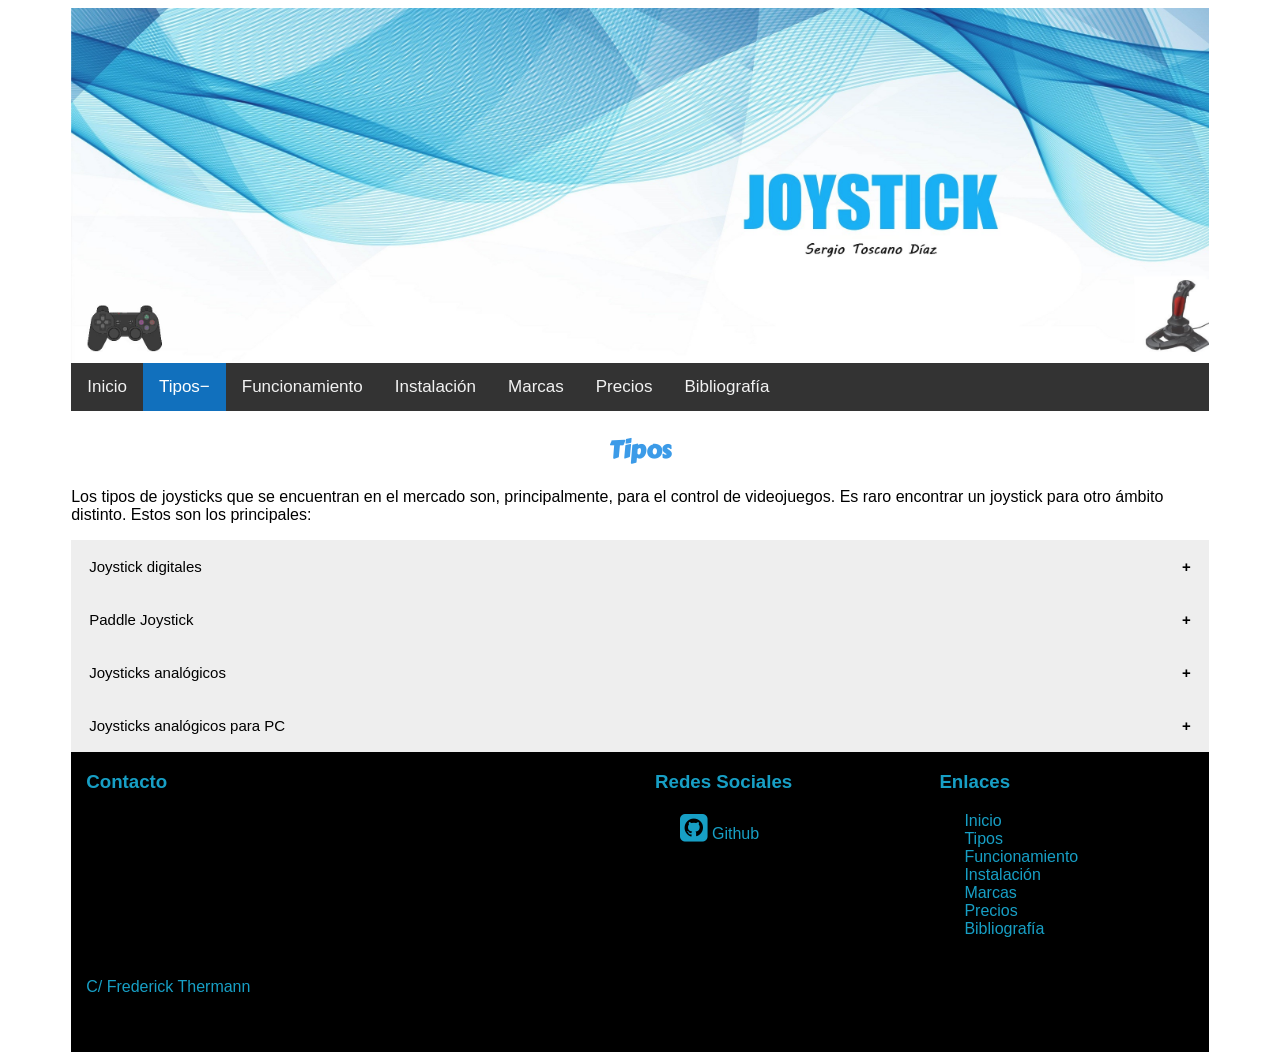
<file: JOYSTICK - copia/tipos.min.html>
<!DOCTYPE html><html lang="en"><head><meta charset="UTF-8"><meta name="viewport" content="width=device-width,initial-scale=1"><meta http-equiv="X-UA-Compatible" content="ie=edge"><link href="estilos/estilo-tipos.css" rel="stylesheet"><link href="https://fonts.googleapis.com/css?family=Luckiest+Guy&display=swap" rel="stylesheet"><link href="https://fonts.googleapis.com/css?family=Carter+One&display=swap" rel="stylesheet"><link href="https://fonts.googleapis.com/css?family=Marck+Script|Playfair+Display&display=swap" rel="stylesheet"><link href="imagenes-joystick/favicon.ico" rel="icon"><script src="javascripts/javascript.js"></script><!-- enlace con font awesome 4 --><link rel="stylesheet" href="https://cdnjs.cloudflare.com/ajax/libs/font-awesome/4.7.0/css/font-awesome.min.css"><title>Joystick</title></head><body><div id="wrapper"><header><img id="para-pc" src="imagenes-joystick/header.jpg"> <img id="para-movil" src="imagenes-joystick/header-movil.jpg"></header><div class="topnav" id="myTopnav"><a href="index.html">Inicio</a> <a href="tipos.html" class="active">Tipos</a> <a href="funcionamiento.html">Funcionamiento</a> <a href="instalación.html">Instalación</a> <a href="marcas.html">Marcas</a> <a href="precios.html">Precios</a> <a href="bibliografía.html">Bibliografía</a><!-- al pulsar el menu hamburguesa, no vincula con una
           dirección y a cambio captura el evento onclick y
           llama a la función myFunction --> <a href="javascript:void(0);" class="icon" onclick="myFunction()"><i class="fa fa-bars"></i></a></div><main><h2>Tipos</h2><p>Los tipos de joysticks que se encuentran en el mercado son, principalmente, para el control de videojuegos. Es raro encontrar un joystick para otro ámbito distinto. Estos son los principales:</p><button class="accordion">Joystick digitales</button><div class="panel"><p>Este dispositivo es más común y se utiliza casi siempre en PC. Tiene una similitud con las palancas de mando que se utilizaban en el atari 2600.</p><img src="imagenes-joystick/digital.jpg"></div><button class="accordion">Paddle Joystick</button><div class="panel"><p>Consiste en una perilla que se usa para controlar el juego. Es el más antiguo de todos los que existen, fue creado con la primera consola de juegos.</p><img src="imagenes-joystick/paddle.jpg"></div><button class="accordion">Joysticks analógicos</button><div class="panel"><p>Además de manejar el juego con la palanca digital, puede implementar potenciómetros para poder medir movimientos.</p><img src="imagenes-joystick/joysticks.jpg"></div><button class="accordion">Joysticks analógicos para PC</button><div class="panel"><p>Posee varios botones que se conectar a través de un puerto USB. Los más utilizados son los de videoconsolas, pero hay algunos especiales para PC y otras consolas.</p><img src="imagenes-joystick/joypc.jpg"></div></main><footer><div class="cincuenta"><h3>Contacto</h3><iframe src="https://www.google.com/maps/embed?pb=!1m18!1m12!1m3!1d3197.2561818207478!2d-4.556996084443982!3d36.74042147876138!2m3!1f0!2f0!3f0!3m2!1i1024!2i768!4f13.1!3m3!1m2!1s0xd72f1d2ffe3a137%3A0xe095a3ea561debe2!2sCalle%20Frederick%20Terman%2C%2029590%2C%20M%C3%A1laga!5e0!3m2!1ses!2ses!4v1574947028312!5m2!1ses!2ses" frameborder="0" style="border:0" allowfullscreen></iframe><p>C/ Frederick Thermann</p></div><div class="venticinco"><h3>Redes Sociales</h3><ul><li><i class="fa fa-github-square" aria-hidden="true"></i><a href="https://github.com/sergiotoscanodiaz">Github</a></li></ul></div><div class="venticinco"><h3>Enlaces</h3><ul><li><a href="index.html">Inicio</a></li><li><a href="tipos.html">Tipos</a></li><li><a href="funcionamiento.html">Funcionamiento</a></li><li><a href="instalación.html">Instalación</a></li><li><a href="marcas.html">Marcas</a></li><li><a href="precios.html">Precios</a></li><li><a href="bibliografía.html">Bibliografía</a></li></ul></div><div class="clear"></div><!-- para cortar el float --></footer></div><script>//Javascript para accordion 
    var acc = document.getElementsByClassName("accordion");
    var i;

    for (i = 0; i < acc.length; i++) {
    acc[i].addEventListener("click", function() {
        this.classList.toggle("active");
        var panel = this.nextElementSibling;
        if (panel.style.maxHeight) {
        panel.style.maxHeight = null;
        } else {
        panel.style.maxHeight = panel.scrollHeight + "px";
        } 
    });
    }</script></body></html>
</file>
<file: JOYSTICK - copia/estilos/estilo-introducción.css>
/*  hoja de estilos para la página web */

/* reglas generales de estilo */

body {background-color:white;
      font-family: 'Roboto Condensed', sans-serif;
     }
#wrapper {width:90%;
          margin:auto;
          background-color:white;
 }

/* sección de estilo para header */
/* vamos a poner la imagen de cabecera como etiqueta img */
header {position:relative;       
    }
header img {
            width:100%;
            height:auto;
            opacity:0.9}
#para-pc {display:block;}
#para-movil {display:none;}

/* sección de estilo para nav */
        .topnav {
          overflow: hidden;
          background-color: #333;
        }
        .topnav a {
          float: left;
          display: block;
          color: #F2F2F2;
          text-align: center;
          padding: 14px 16px;
          text-decoration: none;
          font-size: 17px;
        }
        .topnav a:hover {
          background-color: #ddd;
          color: black;
        }
        .topnav a.active {
          background-color: rgba(8, 128, 226, 0.79);
          color: white;
        }       
        /* coloca un fa para el menú hamburguesa oculto */
        .topnav .icon {
          display: none;
        }
        /* cuando tengo pantalla por debajo de 600px,
           se ocultan todos los botones menos el primero y
           que aparezca el fa a la derecha */
        @media screen and (max-width: 900px) {
          .topnav a:not(:first-child) {display: none;}
          .topnav a.icon {
            float: right;
            display: block;
          }
        }
        /* coloca los botones en modo bloque y y el fa lo
        pone con position relative a la derecha y cuando
        hago click hace que se vean los botones */
        @media screen and (max-width: 900px) {
        .topnav.responsive {position: relative;}
        .topnav.responsive .icon {
        position: absolute;
        right: 0;
        top: 0;
        }
          .topnav.responsive a {
          float: none;
          display: block;
          text-align: left;
          }
        }

/* sección de estilo para main */
        main h2 {text-align:center;
                 color:rgba(8, 128, 226, 0.79);
                 font-family: 'Carter One', cursive;
                 }
        
        main h3 {text-align:center;
                 color: black;
                 font-family: 'Carter One', cursive;
                }
        main a{text-decoration:none;
               color:rgba(8, 128, 226, 0.79);
               font-family: 'Roboto Condensed', sans-serif;
        }
         
         div.polaroid {
            width: 80%;
            background-color: white;
            box-shadow: 0 4px 8px 0 rgba(0, 0, 0, 0.2), 0 6px 20px 0 rgba(0, 0, 0, 0.19);
            margin: 10%;
            float:left;
            
          }
          
        div.container {
            text-align: center;
            padding: 5px 10px;
            font-family: 'Carter One', cursive;
          }
          
        div.polaroid:hover {
            opacity:0.4;
        }
          
        div.polaroid img {
             width:96%;
             margin:2%;
             
        }
/* estilo de footer */ 
        footer {
          background-color:black;
          color:rgba(29, 202, 250, 0.79);
          height:300px;/* debería poder quitar esto */
          }
        footer div {float:left;}
        footer .cincuenta {width:50%;
              background-color:black;
                          }     
        footer  p, footer  h3 {margin-left:15px;}
        footer .venticinco {width:25%;
              background-color:black;
                      }   

        footer  iframe {width:80%;
                        height:60%;
                        margin:10px auto;
                        display:block;
                        }
        footer ul {list-style-type: none;}
        footer .fa {font-size:2em;
                    margin-right:5px;}
        footer ul li a {text-decoration:none;
                        color:rgba(29, 202, 250, 0.79);}
        footer .clear {clear:both;}   

     /* estilo responsive con media queries */

    
     @media only screen and (max-width:500px) {
      #para-pc {display: none;}
      #para-movil{display:block;}
      #wrapper {width:100%;}
      iframe {width:80vw;
              height:60vw;}
      
    }
    
    @media only screen and (max-width:700px){
          footer .cincuenta, footer .venticinco {width:100%;}
    }
    @media only screen  and (min-width:500px){
       div.polaroid {
        width:40%;   
        margin:5%;
        float:left;
       }
           
    }
    
    @media only screen  and (min-width:900px){
       div.polaroid {
        width:20%;
        float:left;
        margin:2.5%;
       }
       div.container {
         padding: 10px 20px
       }
    }

#cierre {clear:both;}
</file>
<file: JOYSTICK - copia/estilos/estilo-bibliografia.css>
/*  hoja de estilos para la página web */

/* reglas generales de estilo */

body {background-color:white;
      font-family: 'Roboto Condensed', sans-serif;
     }
#wrapper {width:90%;
          margin:auto;
          background-color:white;
 }

/* sección de estilo para header */
/* vamos a poner la imagen de cabecera como etiqueta img */
header {position:relative;       
    }
header img {
            width:100%;
            height:auto;
            opacity:0.9}
#para-pc {display:block;}
#para-movil {display:none;}
            
/* sección de estilo para nav */
        .topnav {
          overflow: hidden;
          background-color: #333;
        }
        .topnav a {
          float: left;
          display: block;
          color: #F2F2F2;
          text-align: center;
          padding: 14px 16px;
          text-decoration: none;
          font-size: 17px;
        }
        .topnav a:hover {
          background-color: #ddd;
          color: black;
        }
        .topnav a.active {
          background-color: rgba(8, 128, 226, 0.79);
          color: white;
        }       
        /* coloca un fa para el menú hamburguesa oculto */
        .topnav .icon {
          display: none;
        }
        /* cuando tengo pantalla por debajo de 600px,
           se ocultan todos los botones menos el primero y
           que aparezca el fa a la derecha */
        @media screen and (max-width: 900px) {
          .topnav a:not(:first-child) {display: none;}
          .topnav a.icon {
            float: right;
            display: block;
          }
        }
        /* coloca los botones en modo bloque y y el fa lo
        pone con position relative a la derecha y cuando
        hago click hace que se vean los botones */
        @media screen and (max-width: 900px) {
        .topnav.responsive {position: relative;}
        .topnav.responsive .icon {
        position: absolute;
        right: 0;
        top: 0;
        }
       .topnav.responsive a {
         float: none;
         display: block;
         text-align: left;
          }
        }

/* sección de estilo para main */
        main h2 {text-align:center;
                 color:rgba(8, 128, 226, 0.79);
                 font-family: 'Carter One', cursive;
                 }
        
        main h3 {text-align:center;
                 color: black;
                 font-family: 'Carter One', cursive;
                }
         
        main ul li a{text-decoration:none;
                   color:rgba(8, 128, 226, 0.79);
                   font-family: 'Roboto Condensed', sans-serif;
        }


        iframe {width:30vw;
          height:20vw;
          margin:auto;
          display:block;}


/* estilo de footer */ 
        footer {
          background-color:black;
          color:rgba(29, 202, 250, 0.79);
          height:300px;/* debería poder quitar esto */
          }
        footer div {float:left;}
        footer .cincuenta {width:50%;
              background-color:black;
                          }     
        footer  p, footer  h3 {margin-left:15px;}
        footer .venticinco {width:25%;
              background-color:black;
                      }   

        footer  iframe {width:80%;
                        height:60%;
                        margin:10px auto;
                        display:block;
                        }
        footer ul {list-style-type: none;}
        footer .fa {font-size:2em;
                    margin-right:5px;}
        footer ul li a {text-decoration:none;
                        color:rgba(29, 202, 250, 0.79);}
        footer .clear {clear:both;}   

     /* estilo responsive con media queries */

    
     @media only screen and (max-width:500px) {
      #para-pc {display: none ;}
      #para-movil{display:block;}
      #wrapper {width:100%;}
      iframe {width:80vw;
              height:60vw;}
      
    }
    
    @media only screen and (max-width:700px){
          footer .cincuenta, footer .venticinco {width:100%;}
    }
    @media only screen  and (min-width:500px){
       div.polaroid {
        width:40%;   
        margin:5%;
        float:left;
       }
       
    
    }
    
    @media only screen  and (min-width:900px){
       div.polaroid {
        width:20%;
        float:left;
        margin:2.5%;
       }
       div.container {
         padding: 10px 20px
       }
    }

#cierre {clear:both;}
</file>
<file: JOYSTICK - copia/estilos/estilo-funcionamiento.css>
/*  hoja de estilos para la página web */

/* reglas generales de estilo */

body {background-color:white;
      font-family: 'Roboto Condensed', sans-serif;
     }
#wrapper {width:90%;
          margin:auto;
          background-color:white;
 }

/* sección de estilo para header */
/* vamos a poner la imagen de cabecera como etiqueta img */
header {position:relative;       
    }
header img {/*position:absolute;*/
            width:100%;
            height:auto;
            opacity:0.9}
#para-pc {display:block;}
#para-movil {display:none;}
            
/* sección de estilo para nav */
        .topnav {
          overflow: hidden;
          background-color: #333;
        }
        .topnav a {
          float: left;
          display: block;
          color: #F2F2F2;
          text-align: center;
          padding: 14px 16px;
          text-decoration: none;
          font-size: 17px;
        }
        .topnav a:hover {
          background-color: #ddd;
          color: black;
        }
        .topnav a.active {
          background-color: rgba(8, 128, 226, 0.79);
          color: white;
        }       
        /* coloca un fa para el menú hamburguesa oculto */
        .topnav .icon {
          display: none;
        }
        /* cuando tengo pantalla por debajo de 600px,
           se ocultan todos los botones menos el primero y
           que aparezca el fa a la derecha */
        @media screen and (max-width: 800px) {
          .topnav a:not(:first-child) {display: none;}
          .topnav a.icon {
            float: right;
            display: block;
          }
        }
        /* coloca los botones en modo bloque y y el fa lo
        pone con position relative a la derecha y cuando
        hago click hace que se vean los botones */
        @media screen and (max-width: 800px) {
        .topnav.responsive {position: relative;}
        .topnav.responsive .icon {
        position: absolute;
        right: 0;
        top: 0;
        }
          .topnav.responsive a {
          float: none;
          display: block;
          text-align: left;
          }
        }

/* sección de estilo para main */
        main h2 {text-align:center;
                 color:rgba(8, 128, 226, 0.79);
                 font-family: 'Carter One', cursive;
                 }
        
        main h3 {text-align:center;
                 color: black;
                 font-family: 'Carter One', cursive;
                }
         
        div.center {
            width: 70%;            
            margin: 10%;            
          }
          
        .center {
            display:block ;
            margin-left: auto;
            margin-right: auto;
            width: 50px;
          } 
        div.center:hover {
            opacity:0.9;
          }
          
        div.center img {
          width: 85%;
          
          }

        iframe {width: 40vw;
                height: 30vw;
                margin: auto;
                display: block;}
        .accordion {
                  background-color: #eee;
                  color: black;
                  cursor: pointer;
                  padding: 18px;
                  width: 100%;
                  border: none;
                  text-align: left;
                  outline: none;
                  font-size: 15px;
                  transition: 0.4s;
                }              
                
        .active, .accordion:hover {
                  background-color: rgba(8, 128, 226, 0.79);;
                }
                
        .accordion:after {
                  content: '\002B';
                  color: black;
                  font-weight: bold;
                  float: right;
                  margin-left: 5px;
                }
                
        .active:after {
                  content: "\2212";
                }
                
        .panel {
                  padding: 0 18px;
                  background-color: white;
                  max-height: 0;
                  overflow: hidden;
                  transition: max-height 0.2s ease-out;
                }
      
      
/* estilo de footer */ 
          footer {
            background-color:black;
            color:rgba(29, 202, 250, 0.79);
            height:300px;/* debería poder quitar esto */
            }
          footer div {float:left;}
          footer .cincuenta {width:50%;
                background-color:black;
                            }     
          footer  p, footer  h3 {margin-left:15px;}
          footer .venticinco {width:25%;
                background-color:black;
                        }   

          footer  iframe {width:80%;
                          height:60%;
                          margin:10px auto;
                          display:block;
                          }
          footer ul {list-style-type: none;}
          footer .fa {font-size:2em;
                      margin-right:5px;}
          footer ul li a {text-decoration:none;
                          color:rgba(29, 202, 250, 0.79);}
          footer .clear {clear:both;}

          /* estilo responsive con media queries */

       @media only screen and (max-width:500px) {
        #para-pc {display:none;}
        #para-movil{display:block;}
        #wrapper {width:100%;}
        iframe {width:80vw;
                height:60vw;}
        
      }
      
      @media only screen and (max-width:700px){
            footer .cincuenta, footer .venticinco {width:100%;}
      }
      @media only screen  and (min-width:500px){
         div.polaroid {
          width:40%;   
          margin:5%;
          float:left;
         }
         
      
      }
      
      @media only screen  and (min-width:900px){
         div.polaroid {
          width:20%;
          float:left;
          margin:2.5%;
         }
         div.container {
           padding: 10px 20px
         }
      }

#cierre {clear:both;}
</file>
<file: JOYSTICK - copia/estilos/estilo-instalación.css>
/*  hoja de estilos para la página web */

/* reglas generales de estilo */

body {background-color:white;
      font-family: 'Roboto Condensed', sans-serif;
     }
#wrapper {width:90%;
          margin:auto;
          background-color:white;
 }

/* sección de estilo para header */
/* vamos a poner la imagen de cabecera como etiqueta img */
header {position:relative;       
    }
header img {/*position:absolute;*/
            width:100%;
            height:auto;
            opacity:0.9}
#para-pc {display:block;}
#para-movil {display:none;}
            

/* sección de estilo para nav */
        .topnav {
          overflow: hidden;
          background-color: #333;
        }
        .topnav a {
          float: left;
          display: block;
          color: #F2F2F2;
          text-align: center;
          padding: 14px 16px;
          text-decoration: none;
          font-size: 17px;
        }
        .topnav a:hover {
          background-color: #ddd;
          color: black;
        }
        .topnav a.active {
          background-color: rgba(8, 128, 226, 0.79);
          color: white;
        }       
        /* coloca un fa para el menú hamburguesa oculto */
        .topnav .icon {
          display: none;
        }
        /* cuando tengo pantalla por debajo de 600px,
           se ocultan todos los botones menos el primero y
           que aparezca el fa a la derecha */
        @media screen and (max-width: 800px) {
          .topnav a:not(:first-child) {display: none;}
          .topnav a.icon {
            float: right;
            display: block;
          }
        }
        /* coloca los botones en modo bloque y y el fa lo
        pone con position relative a la derecha y cuando
        hago click hace que se vean los botones */
        @media screen and (max-width: 800px) {
        .topnav.responsive {position: relative;}
        .topnav.responsive .icon {
        position: absolute;
        right: 0;
        top: 0;
        }
          .topnav.responsive a {
          float: none;
          display: block;
          text-align: left;
          }
        }

/* sección de estilo para main */
        main h2 {text-align:center;
                 color:rgba(8, 128, 226, 0.79);
                 font-family: 'Carter One', cursive;
                 }
        
        main h3 {text-align:center;
                 color: black;
                 font-family: 'Carter One', cursive;
                }
         
        div.center {
            width: 70%;            
            margin: 10%;            
          }
          
        .center {
            display:block ;
            margin-left: auto;
            margin-right: auto;
            width: 50px;
          } 
        div.center:hover {
            opacity:0.9;
          }
          
        div.center img {
          width: 85%;
          
          }

        iframe {width: 40vw;
                height: 30vw;
                margin: auto;
                display: block;}
        main a{
                  text-decoration:none;
                  color:rgba(8, 128, 226, 0.79);
                  font-family: 'Roboto Condensed', sans-serif;
        }         
      
       /* estilo de footer */ 
       footer {
        background-color:black;
        color:rgba(29, 202, 250, 0.79);
        height:300px;/* debería poder quitar esto */
        }
      footer div {float:left;}
      footer .cincuenta {width:50%;
            background-color:black;
                        }     
      footer  p, footer  h3 {margin-left:15px;}
      footer .venticinco {width:25%;
            background-color:black;
                    }   

      footer  iframe {width:80%;
                      height:60%;
                      margin:10px auto;
                      display:block;
                      }
      footer ul {list-style-type: none;}
      footer .fa {font-size:2em;
                  margin-right:5px;}
      footer ul li a {text-decoration:none;
                      color:rgba(29, 202, 250, 0.79);}
      footer .clear {clear:both;}

        /* estilo responsive con media queries */
                    
         @media only screen  and (min-width:500px){
             div.center {
              width:40%;   
              margin:5%;
              float:left;
             } /*        
          }

          @media only screen and (max-width: 700px){
            footer .cincuenta p, footer .veinticinco */
          }
          
          @media only screen  and (min-width:900px){
             div.center {
              width:20%;
              float:left;
              margin:2.5%;
             }
          }
            /* estilo responsive con media queries */

            @media only screen and (max-width:500px) {
                #para-pc {display:none;}
                #para-movil{display:block;}
                #wrapper {width:100%;}
                iframe {width:80vw;
                        height:60vw;}
                
            }
            
            @media only screen and (max-width:700px){
                    footer .cincuenta, footer .venticinco {width:100%;}
            }
            @media only screen  and (min-width:500px){
                div.polaroid {
                width:40%;   
                margin:5%;
                float:left;
                }
                
            
            }
            
            @media only screen  and (min-width:900px){
                div.polaroid {
                width:20%;
                float:left;
                margin:2.5%;
                }
                div.container {
                padding: 10px 20px
                }
            }

            #cierre {clear:both;}
</file>
<file: JOYSTICK - copia/estilos/estilo-marcas.css>
/*  hoja de estilos para la página web */

/* reglas generales de estilo */

body {background-color:white;
      font-family: 'Roboto Condensed', sans-serif;
     }
#wrapper {width:90%;
          margin:auto;
          background-color:white;
 }

/* sección de estilo para header */
/* vamos a poner la imagen de cabecera como etiqueta img */
header {position:relative;       
    }
header img {
            width:100%;
            height:auto;
            opacity:0.9}
#para-pc {display:block;}
#para-movil {display:none;}
            
/* sección de estilo para nav */
        .topnav {
          overflow: hidden;
          background-color: #333;
        }
        .topnav a {
          float: left;
          display: block;
          color: #F2F2F2;
          text-align: center;
          padding: 14px 16px;
          text-decoration: none;
          font-size: 17px;
        }
        .topnav a:hover {
          background-color: #ddd;
          color: black;
        }
        .topnav a.active {
          background-color: rgba(8, 128, 226, 0.79);
          color: white;
        }       
        /* coloca un fa para el menú hamburguesa oculto */
        .topnav .icon {
          display: none;
        }
        /* cuando tengo pantalla por debajo de 600px,
           se ocultan todos los botones menos el primero y
           que aparezca el fa a la derecha */
        @media screen and (max-width: 900px) {
          .topnav a:not(:first-child) {display: none;}
          .topnav a.icon {
            float: right;
            display: block;
          }
        }
        /* coloca los botones en modo bloque y y el fa lo
        pone con position relative a la derecha y cuando
        hago click hace que se vean los botones */
        @media screen and (max-width: 900px) {
        .topnav.responsive {position: relative;}
        .topnav.responsive .icon {
        position: absolute;
        right: 0;
        top: 0;
        }
       .topnav.responsive a {
         float: none;
         display: block;
         text-align: left;
          }
        }

/* sección de estilo para main */
        main h2 {text-align:center;
                 color:rgba(8, 128, 226, 0.79);
                 font-family: 'Carter One', cursive;
                 }
        
        main h3 {text-align:center;
                 color: black;
                 font-family: 'Carter One', cursive;
                }
         
        main ul li a{text-decoration:none;
                   color:rgba(8, 128, 226, 0.79);
                   font-family: 'Roboto Condensed', sans-serif;
        }


        iframe {width:30vw;
          height:20vw;
          margin:auto;
          display:block;}


/* estilo de footer */ 
        footer {
          background-color:black;
          color:rgba(29, 202, 250, 0.79);
          height:300px;/* debería poder quitar esto */
          }
        footer div {float:left;}
        footer .cincuenta {width:50%;
              background-color:black;
                          }     
        footer  p, footer  h3 {margin-left:15px;}
        footer .venticinco {width:25%;
              background-color:black;
                      }   

        footer  iframe {width:80%;
                        height:60%;
                        margin:10px auto;
                        display:block;
                        }
        footer ul {list-style-type: none;}
        footer .fa {font-size:2em;
                    margin-right:5px;}
        footer ul li a {text-decoration:none;
                        color:rgba(29, 202, 250, 0.79);}
        footer .clear {clear:both;}   

     /* estilo responsive con media queries */

    
     @media only screen and (max-width:500px) {
      #para-pc {display: none ;}
      #para-movil{display:block;}
      #wrapper {width:100%;}
      iframe {width:80vw;
              height:60vw;}
      
    }
    
    @media only screen and (max-width:700px){
          footer .cincuenta, footer .venticinco {width:100%;}
    }
    @media only screen  and (min-width:500px){
       div.polaroid {
        width:40%;   
        margin:5%;
        float:left;
       }
       
    
    }
    
    @media only screen  and (min-width:900px){
       div.polaroid {
        width:20%;
        float:left;
        margin:2.5%;
       }
       div.container {
         padding: 10px 20px
       }
    }

#cierre {clear:both;}
</file>
<file: JOYSTICK - copia/estilos/estilo-precios.css>
/*  hoja de estilos para la página web */

/* reglas generales de estilo */

body {background-color:white;
      font-family: 'Roboto Condensed', sans-serif;
     }
#wrapper {width:90%;
          margin:auto;
          background-color:white;
 }

/* sección de estilo para header */
/* vamos a poner la imagen de cabecera como etiqueta img */
header {position:relative;       
    }
header img {
            width:100%;
            height:auto;
            opacity:0.9}
#para-pc {display:block;}
#para-movil {display:none;}
            
/* sección de estilo para nav */
        .topnav {
          overflow: hidden;
          background-color: #333;
        }
        .topnav a {
          float: left;
          display: block;
          color: #F2F2F2;
          text-align: center;
          padding: 14px 16px;
          text-decoration: none;
          font-size: 17px;
        }
        .topnav a:hover {
          background-color: #ddd;
          color: black;
        }
        .topnav a.active {
          background-color: rgba(8, 128, 226, 0.79);
          color: white;
        }       
        /* coloca un fa para el menú hamburguesa oculto */
        .topnav .icon {
          display: none;
        }
        /* cuando tengo pantalla por debajo de 600px,
           se ocultan todos los botones menos el primero y
           que aparezca el fa a la derecha */
        @media screen and (max-width: 900px) {
          .topnav a:not(:first-child) {display: none;}
          .topnav a.icon {
            float: right;
            display: block;
          }
        }
        /* coloca los botones en modo bloque y y el fa lo
        pone con position relative a la derecha y cuando
        hago click hace que se vean los botones */
        @media screen and (max-width: 900px) {
        .topnav.responsive {position: relative;}
        .topnav.responsive .icon {
        position: absolute;
        right: 0;
        top: 0;
        }
       .topnav.responsive a {
         float: none;
         display: block;
         text-align: left;
          }
        }

/* sección de estilo para main */
        main h2 {text-align:center;
                 color:rgba(8, 128, 226, 0.79);
                 font-family: 'Carter One', cursive;
                 }
        
        main h3 {text-align:center;
                 color: black;
                 font-family: 'Carter One', cursive;
                }
         
        main a{text-decoration:none;
                   color:rgba(8, 128, 226, 0.79);
                   font-family: 'Roboto Condensed', sans-serif;
        }

        iframe {width:30vw;
                 height:20vw;
                 margin:auto;
                 display:block;}

          


/* estilo de footer */ 
        footer {
          background-color:black;
          color:rgba(29, 202, 250, 0.79);
          height:300px;/* debería poder quitar esto */
          }
        footer div {float:left;}
        footer .cincuenta {width:50%;
              background-color:black;
                          }     
        footer  p, footer  h3 {margin-left:15px;}
        footer .venticinco {width:25%;
              background-color:black;
                      }   

        footer  iframe {width:80%;
                        height:60%;
                        margin:10px auto;
                        display:block;
                        }
        footer ul {list-style-type: none;}
        footer .fa {font-size:2em;
                    margin-right:5px;}
        footer ul li a {text-decoration:none;
                        color:rgba(29, 202, 250, 0.79);}
        footer .clear {clear:both;}   

     /* estilo responsive con media queries */

    
     @media only screen and (max-width:500px) {
      #para-pc {display: none ;}
      #para-movil{display:block;}
      #wrapper {width:100%;}
      iframe {width:80vw;
              height:60vw;}
      
    }
    
    @media only screen and (max-width:700px){
          footer .cincuenta, footer .venticinco {width:100%;}
    }
    @media only screen  and (min-width:500px){
       div.polaroid {
        width:40%;   
        margin:5%;
        float:left;
       }
       
    
    }
    
    @media only screen  and (min-width:900px){
       div.polaroid {
        width:20%;
        float:left;
        margin:2.5%;
       }
       div.container {
         padding: 10px 20px
       }
    }

#cierre {clear:both;}
</file>
<file: JOYSTICK - copia/estilos/estilo-tipos.css>
/*  hoja de estilos para la página web */

/* reglas generales de estilo */

body {background-color:white;
      font-family: 'Roboto Condensed', sans-serif;
     }
#wrapper {width:90%;
          margin:auto;
          background-color:white;
 }

/* sección de estilo para header */
/* vamos a poner la imagen de cabecera como etiqueta img */
header {position:relative;       
    }
header img {/*position:absolute;*/
            width:100%;
            height:auto;
            opacity:0.9}
#para-pc {display:block;}
#para-movil {display:none;}
            
/* sección de estilo para nav */
        .topnav {
          overflow: hidden;
          background-color: #333;
        }
        .topnav a {
          float: left;
          display: block;
          color: #F2F2F2;
          text-align: center;
          padding: 14px 16px;
          text-decoration: none;
          font-size: 17px;
        }
        .topnav a:hover {
          background-color: #ddd;
          color: black;
        }
        .topnav a.active {
          background-color: rgba(8, 128, 226, 0.79);
          color: white;
        }       
        /* coloca un fa para el menú hamburguesa oculto */
        .topnav .icon {
          display: none;
        }
        /* cuando tengo pantalla por debajo de 600px,
           se ocultan todos los botones menos el primero y
           que aparezca el fa a la derecha */
        @media screen and (max-width: 800px) {
          .topnav a:not(:first-child) {display: none;}
          .topnav a.icon {
            float: right;
            display: block;
          }
        }
        /* coloca los botones en modo bloque y y el fa lo
        pone con position relative a la derecha y cuando
        hago click hace que se vean los botones */
        @media screen and (max-width: 800px) {
        .topnav.responsive {position: relative;}
        .topnav.responsive .icon {
        position: absolute;
        right: 0;
        top: 0;
        }
          .topnav.responsive a {
          float: none;
          display: block;
          text-align: left;
          }
        }

/* sección de estilo para main */
        main h2 {text-align:center;
                 color:rgba(8, 128, 226, 0.79);
                 font-family: 'Carter One', cursive;
        }
        
        main h3 {text-align:center;
                 color: black;
                 font-family: 'Carter One', cursive;
        }
        

/* Estilos para button class accordion */
        .accordion {
            background-color: #eee;
            color: black;
            cursor: pointer;
            padding: 18px;
            width: 100%;
            border: none;
            text-align: left;
            outline: none;
            font-size: 15px;
            transition: 0.4s;
          }
          
        .active, .accordion:hover {
            background-color: rgba(8, 128, 226, 0.79);;
        }
          
        .accordion:after {
            content: '\002B';
            color: black;
            font-weight: bold;
            float: right;
            margin-left: 5px;
        }
          
        .active:after {
            content: "\2212";
        }
          
        .panel {
            padding: 0 18px;
            background-color: white;
            max-height: 0;
            overflow: hidden;
            transition: max-height 0.2s ease-out;
        }
        .accordion {
            background-color: #eee;
            color: black;
            cursor: pointer;
            padding: 18px;
            width: 100%;
            border: none;
            text-align: left;
            outline: none;
            font-size: 15px;
            transition: 0.4s;
        }
          
        .active, .accordion:hover {
            background-color: rgba(8, 128, 226, 0.79);;
        }
          
        .accordion:after {
            content: '\002B';
            color: black;
            font-weight: bold;
            float: right;
            margin-left: 5px;
        }
          
        .active:after {
            content: "\2212";
        }
          
        .panel {
            padding: 0 18px;
            background-color: white;
            max-height: 0;
            overflow: hidden;
            transition: max-height 0.2s ease-out;
        }
        /* estilo de footer */ 
        footer {
          background-color:black;
          color:rgba(29, 202, 250, 0.79);
          height:300px;/* debería poder quitar esto */
          }
        footer div {float:left;}
        footer .cincuenta {width:50%;
              background-color:black;
                          }     
        footer  p, footer  h3 {margin-left:15px;}
        footer .venticinco {width:25%;
              background-color:black;
                      }   

        footer  iframe {width:80%;
                        height:60%;
                        margin:10px auto;
                        display:block;
                        }
        footer ul {list-style-type: none;}
        footer .fa {font-size:2em;
                    margin-right:5px;}
        footer ul li a {text-decoration:none;
                        color:rgba(29, 202, 250, 0.79);}
        footer .clear {clear:both;}
                    
       /* estilo responsive con media queries */

       @media only screen and (max-width:500px) {
        #para-pc {display:none;}
        #para-movil{display:block;}
        #wrapper {width:100%;}
        iframe {width:80vw;
                height:60vw;}
        
      }
      
      @media only screen and (max-width:700px){
            footer .cincuenta, footer .venticinco {width:100%;}
      }
      @media only screen  and (min-width:500px){
         div.polaroid {
          width:40%;   
          margin:5%;
          float:left;
         }
         
      
      }
      
      @media only screen  and (min-width:900px){
         div.polaroid {
          width:20%;
          float:left;
          margin:2.5%;
         }
         div.container {
           padding: 10px 20px
         }
      }

#cierre {clear:both;}
</file>
